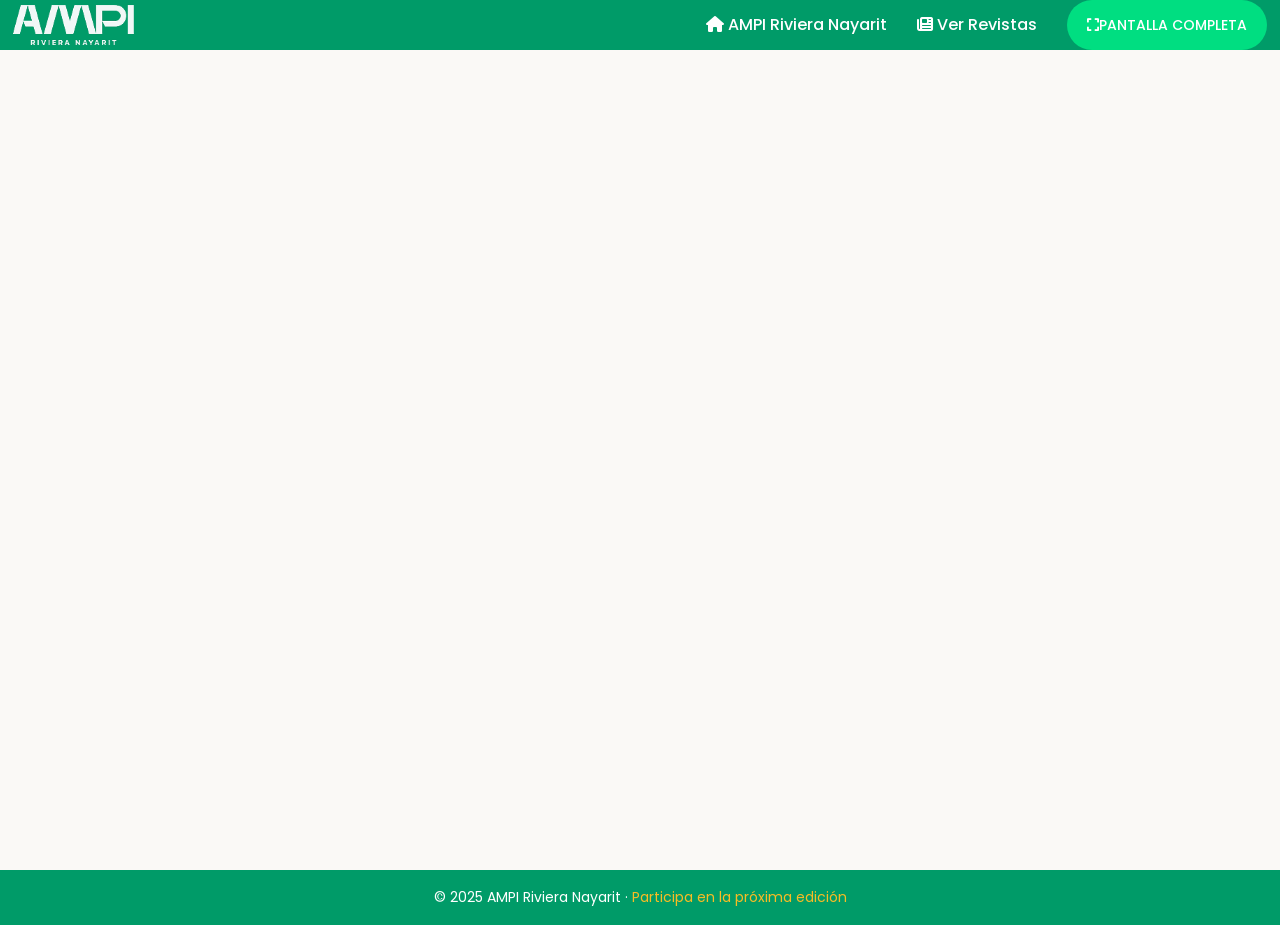
<file: ed2/index.html>
<!DOCTYPE html>
<html lang="es">
<head>
  <meta charset="UTF-8" />
  <meta name="viewport" content="width=device-width, initial-scale=1.0" />
  <title>LIVE & STAY · Edición 2 | AMPI RIVIERA NAYARIT</title>
  <link rel="shortcut icon" href="../favicon.png" type="image/x-icon" />

  <!-- plugins & libraries css -->
  <link rel="stylesheet" href="../assets/vendor/font-awesome/all.min.css" />

  <!-- tailwind css -->
  <link rel="stylesheet" href="../src/output.css" />

  <!-- custom css -->
  <link rel="stylesheet" href="../assets/css/style.css" />

  <!-- Google tag (gtag.js) -->
  <script async src="https://www.googletagmanager.com/gtag/js?id=G-HNXC8ECL83"></script>
  <script>
    window.dataLayer = window.dataLayer || [];
    function gtag() { dataLayer.push(arguments); }
    gtag("js", new Date());
    gtag("config", "G-HNXC8ECL83");
  </script>

  <style>
    .revista-container {
      position: relative;
      width: 100%;
      height: calc(100vh - 80px);
      min-height: 600px;
    }
    .revista-container iframe {
      position: absolute;
      top: 0;
      left: 0;
      width: 100%;
      height: 100%;
      border: none;
    }
  </style>
</head>

<body class="bg-edoffwhite">
  <!-- HEADER -->
  <header class="bg-edblue relative z-[2] px-[7.9%] xxxxl:px-[6.5%] xxxl:px-[1%] lg:px-[15px] py-[20px] xxs:py-[16px] flex items-center justify-between">
    <div class="logo xxs:max-w-[40%]">
      <a href="https://ampirivieranayarit.com/">
        <img src="../assets/img/logoampi.png" alt="AMPI Riviera Nayarit" class="h-[40px]" />
      </a>
    </div>

    <nav class="flex items-center gap-[30px] md:gap-[15px]">
      <a href="https://ampirivieranayarit.com/" target="_blank" class="text-white hover:text-edyellow font-medium text-[16px] md:text-[14px]">
        <i class="fa-solid fa-home mr-[6px]"></i> AMPI Riviera Nayarit
      </a>
      <a href="../index.html" target="_blank" class="text-white hover:text-edyellow font-medium text-[16px] md:text-[14px]">
        <i class="fa-solid fa-newspaper mr-[6px]"></i> Ver Revistas
      </a>
      <a href="https://online.fliphtml5.com/jwjxer/AMPI-Digital_compressed/"
         target="_blank"
         class="ed-btn !h-[45px] !bg-edpurple !text-white hover:!bg-edyellow hover:!text-edblue text-[14px] md:!px-[15px]">
        <i class="fa-solid fa-expand mr-[8px]"></i> Pantalla completa
      </a>
    </nav>
  </header>

  <!-- REVISTA EMBEBIDA -->
  <main class="revista-container">
    <iframe
      src="https://online.fliphtml5.com/jwjxer/AMPI-Digital_compressed/"
      seamless="seamless"
      scrolling="no"
      frameborder="0"
      allowtransparency="true"
      allowfullscreen="true">
    </iframe>
  </main>

  <!-- FOOTER SIMPLE -->
  <footer class="bg-edblue py-[15px] text-center text-white text-[14px]">
    <p>&copy; 2025 AMPI Riviera Nayarit · <a href="../index.html" class="text-edyellow hover:underline">Participa en la próxima edición</a></p>
  </footer>
</body>
</html>
</file>
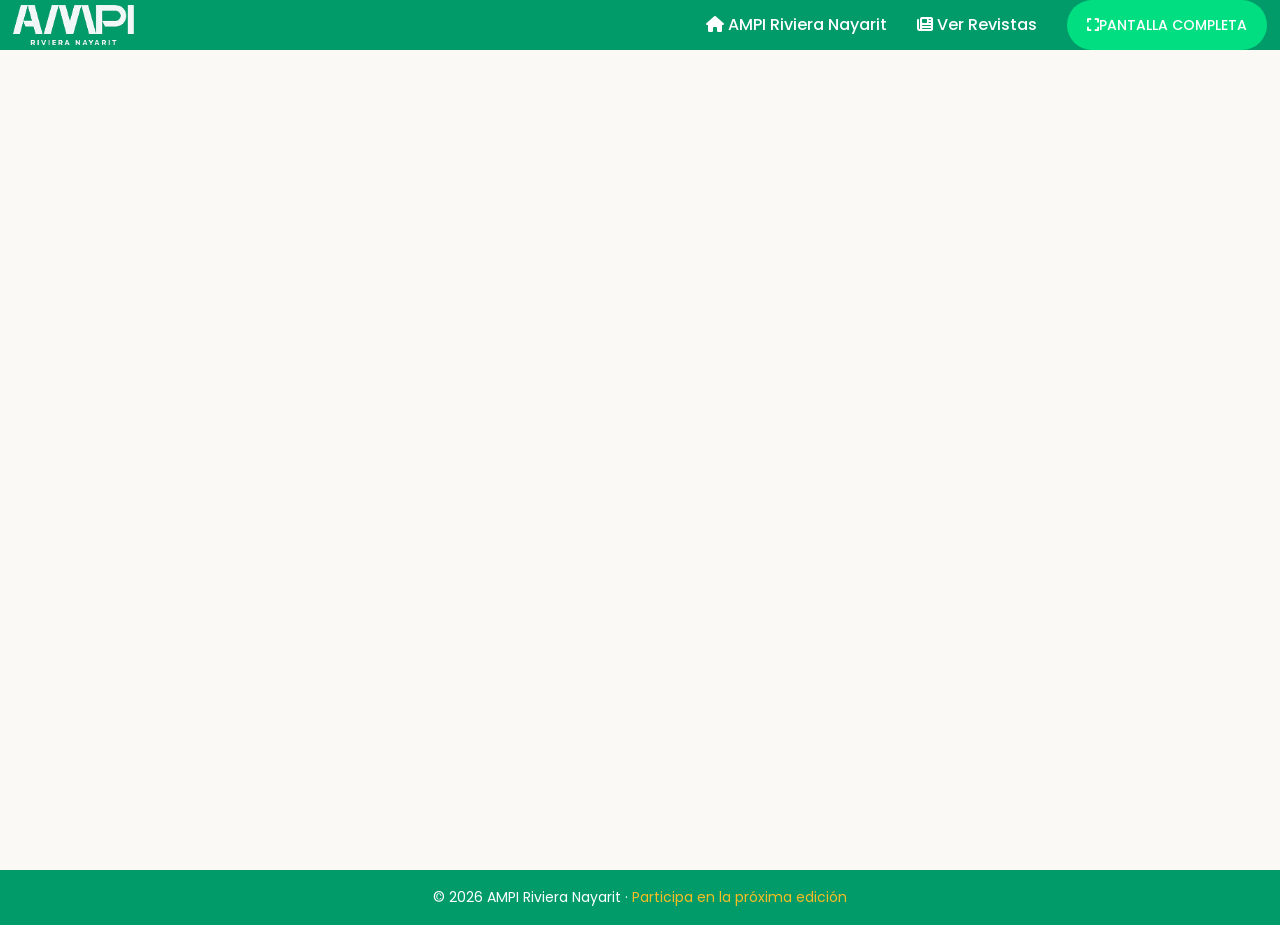
<file: ed3/index.html>
<!DOCTYPE html>
<html lang="es">
<head>
  <meta charset="UTF-8" />
  <meta name="viewport" content="width=device-width, initial-scale=1.0" />
  <title>LIVE & STAY · Edición 3 | AMPI RIVIERA NAYARIT</title>
  <link rel="shortcut icon" href="../favicon.png" type="image/x-icon" />

  <!-- plugins & libraries css -->
  <link rel="stylesheet" href="../assets/vendor/font-awesome/all.min.css" />

  <!-- tailwind css -->
  <link rel="stylesheet" href="../src/output.css" />

  <!-- custom css -->
  <link rel="stylesheet" href="../assets/css/style.css" />

  <!-- Google tag (gtag.js) -->
  <script async src="https://www.googletagmanager.com/gtag/js?id=G-HNXC8ECL83"></script>
  <script>
    window.dataLayer = window.dataLayer || [];
    function gtag() { dataLayer.push(arguments); }
    gtag("js", new Date());
    gtag("config", "G-HNXC8ECL83");
  </script>

  <style>
    .revista-container {
      position: relative;
      width: 100%;
      height: calc(100vh - 80px);
      min-height: 600px;
    }
    .revista-container iframe {
      position: absolute;
      top: 0;
      left: 0;
      width: 100%;
      height: 100%;
      border: none;
    }
  </style>
</head>

<body class="bg-edoffwhite">
  <!-- HEADER -->
  <header class="bg-edblue relative z-[2] px-[7.9%] xxxxl:px-[6.5%] xxxl:px-[1%] lg:px-[15px] py-[20px] xxs:py-[16px] flex items-center justify-between">
    <div class="logo xxs:max-w-[40%]">
      <a href="https://ampirivieranayarit.com/">
        <img src="../assets/img/logoampi.png" alt="AMPI Riviera Nayarit" class="h-[40px]" />
      </a>
    </div>

    <nav class="flex items-center gap-[30px] md:gap-[15px]">
      <a href="https://ampirivieranayarit.com/" target="_blank" class="text-white hover:text-edyellow font-medium text-[16px] md:text-[14px]">
        <i class="fa-solid fa-home mr-[6px]"></i> AMPI Riviera Nayarit
      </a>
      <a href="../index.html" target="_blank" class="text-white hover:text-edyellow font-medium text-[16px] md:text-[14px]">
        <i class="fa-solid fa-newspaper mr-[6px]"></i> Ver Revistas
      </a>
      <a href="https://online.fliphtml5.com/jwjxer/Marzo-2026---Completa/"
         target="_blank"
         class="ed-btn !h-[45px] !bg-edpurple !text-white hover:!bg-edyellow hover:!text-edblue text-[14px] md:!px-[15px]">
        <i class="fa-solid fa-expand mr-[8px]"></i> Pantalla completa
      </a>
    </nav>
  </header>

  <!-- REVISTA EMBEBIDA -->
  <main class="revista-container">
    <iframe
      src="https://online.fliphtml5.com/jwjxer/Marzo-2026---Completa/"
      seamless="seamless"
      scrolling="no"
      frameborder="0"
      allowtransparency="true"
      allowfullscreen="true">
    </iframe>
  </main>

  <!-- FOOTER SIMPLE -->
  <footer class="bg-edblue py-[15px] text-center text-white text-[14px]">
    <p>&copy; 2026 AMPI Riviera Nayarit · <a href="../index.html" class="text-edyellow hover:underline">Participa en la próxima edición</a></p>
  </footer>
</body>
</html>
</file>
<file: assets/css/style.css>
/*!
Template Name: Edutics - Education HTML Template
Author: temptics pro
Version: 1.0

-----------------------------------------------------------------------------------
Front End is Developed By Shaikh Abu Amer on bahalf of temptics pro
-----------------------------------------------------------------------------------


CSS INDEX
=================== 
01. CUSTOM PROPERTIES
02. GLOBAL
03. Components
04. Header
05. Courses

*/
@import url("https://fonts.googleapis.com/css2?family=Poppins:ital,wght@0,100;0,200;0,300;0,400;0,500;0,600;0,700;0,800;0,900;1,100;1,200;1,300;1,400;1,500;1,600;1,700;1,800;1,900&amp;display=swap");
:root {
  --ed-blue: #241442;
  --ed-purple: #00de81;
  --ed-yellow: #F8BC24;
  --ed-gray: #4F536C;
  --ed-gray2: #445375;
  --black: #222858;
  --white: #fff;
  --font-poppins: "Poppins", sans-serif;
}

body {
  font-family: var(--font-poppins);
}

a,
button,
img,
svg path {
  transition: 0.4s ease;
}

p {
  line-height: 1.75;
}

.ed-btn {
  background-color: #00de81;
  color: #164334;
  border-radius: 99px;
  display: inline-flex;
  align-items: center;
  justify-content: center;
  height: 50px;
  padding: 0 20px;
  font-weight: 500;
  text-transform: uppercase;
}
.ed-btn:hover {
  background-color: #00de81;
}

.ed-section-sub-title {
  font-weight: 600;
  color: #222858;
  text-transform: uppercase;
  padding-right: 10px;
  display: inline-block;
  position: relative;
  margin-bottom: 10px;
  letter-spacing: 1.5px;
}
.ed-section-sub-title::before {
  content: "";
  position: absolute;
  left: 100%;
  top: 50%;
  transform: translateY(-50%);
  height: 10px;
  width: 48px;
  background: #00DE81;
}
.ed-section-sub-title--white {
  color: var(--white);
}
.ed-section-sub-title--white::before {
  background: linear-gradient(90deg, rgb(255, 255, 255) 3px, rgba(255, 255, 255, 0) 3px, rgba(255, 255, 255, 0) 8px, rgb(255, 255, 255) 8px, rgb(255, 255, 255) 13px, rgba(255, 255, 255, 0) 13px, rgba(255, 255, 255, 0) 18px, rgba(255, 255, 255, 0) 18px, rgb(255, 255, 255) 0);
}

.ed-section-title {
  font-weight: 600;
  font-size: 45px;
  color: var(--ed-blue);
  line-height: 1.29;
}
@media screen and (max-width: 1599px) {
  .ed-section-title {
    font-size: 40px;
  }
}
@media screen and (max-width: 1399px) {
  .ed-section-title {
    font-size: 35px;
  }
}
@media screen and (max-width: 1199px) {
  .ed-section-title {
    font-size: 32px;
  }
}
@media screen and (max-width: 575px) {
  .ed-section-title {
    font-size: 28px;
  }
}
@media screen and (max-width: 479px) {
  .ed-section-title {
    font-size: 25px;
  }
}

.ed-single-accordion-item {
  transition: 0.4s ease;
}

.ed-single-accordion-item.open .ed-single-accordion-item__header i {
  transform: rotate(90deg);
  color: var(--ed-purple);
}
.ed-single-accordion-item.open .ed-single-accordion-item__title {
  color: var(--ed-purple);
}
.ed-single-accordion-item.open .ed-single-accordion-item__body {
  grid-template-rows: 1fr;
  padding-top: 9px;
}

.ed-single-accordion-item__header i {
  transition: transform 0.4s ease;
}

.ed-single-accordion-item__body {
  transition: all 0.4s ease;
  display: grid;
  grid-template-rows: 0fr;
  overflow: hidden;
}

.ed-single-accordion-item__body p {
  overflow: hidden;
}

@media screen and (max-width: 1199px) {
  .ed-header-nav {
    width: 100%;
  }
}
.ed-header-nav a {
  display: block;
  line-height: 3;
  font-weight: 500;
  color: var(--ed-blue);
}
@media screen and (max-width: 1199px) {
  .ed-header-nav a {
    border-bottom: 1px solid rgba(79, 83, 108, 0.2);
    padding-bottom: 6px;
    padding: 11px 20px;
    line-height: 1.8;
  }
}
.ed-header-nav a:hover {
  color: var(--ed-purple);
}
.ed-header-nav .has-sub-menu {
  display: grid;
  grid-template-rows: max-content 0fr;
  transition: 0.4s ease;
}
.ed-header-nav .has-sub-menu:hover .ed-header-submenu {
  transform: translateY(0) translateX(-50%);
  opacity: 1;
  pointer-events: all;
}
@media screen and (max-width: 1199px) {
  .ed-header-nav .has-sub-menu:hover .ed-header-submenu {
    transform: translateY(0) translateX(0);
  }
}
@media screen and (max-width: 1199px) {
  .ed-header-nav .has-sub-menu.active {
    grid-template-rows: max-content 1fr;
  }
}
.ed-header-nav .has-sub-menu.active > a {
  margin-bottom: 0;
}
.ed-header-nav .has-sub-menu.active .ed-header-submenu {
  transform: translateY(0) translateX(-50%);
  opacity: 1;
  border-color: #ddd;
  pointer-events: all;
}
@media screen and (max-width: 1199px) {
  .ed-header-nav .has-sub-menu.active .ed-header-submenu {
    transform: translateY(0) translateX(0);
  }
}
.ed-header-submenu {
  position: absolute;
  min-width: 200px;
  background-color: var(--white);
  box-shadow: 0 15px 15px rgba(0, 0, 0, 0.03);
  top: 100%;
  left: 50%;
  opacity: 0;
  transform: translateY(10px) translateX(-50%);
  transition: 0.4s ease, pointer-events 0s;
  pointer-events: none;
  width: max-content;
  box-shadow: 0 0 30px rgba(0, 0, 0, 0.1);
}
@media screen and (max-width: 1199px) {
  .ed-header-submenu {
    position: static;
    transform: translateY(0) translateX(0);
    opacity: 1;
    width: 100%;
    overflow: hidden;
    box-shadow: none;
    background-color: #f3f3f3;
  }
}
.ed-header-submenu.active {
  transform: translateY(0) translateX(-50%);
  opacity: 1;
}
.ed-header-submenu a {
  padding: 14px 20px;
  border-bottom: 1px solid #ddd;
  line-height: 1;
}
.ed-header-submenu li:last-child a {
  border-bottom: 0;
}
.ed-header-search.active .ed-header-search-open-btn {
  color: #00de81;
}
.ed-header-search.active form {
  transform: translateY(0);
  opacity: 1;
  pointer-events: all;
}
.ed-header-search form {
  transform: translateY(20px);
  opacity: 0;
  pointer-events: none;
  transition: 0.4s ease;
}
@media screen and (max-width: 1199px) {
  .ed-header-search form {
    transform: translateY(0);
    opacity: 1;
    pointer-events: all;
  }
}
.ed-header--2 .ed-header-nav > li > a {
  color: var(--white);
}
.ed-header--2 .ed-header-nav > li > a:hover {
  color: var(--ed-yellow);
}
.ed-header--2.to-be-fixed.ed-sticky {
  background-color: #009b68;
  inset: auto;
  border-radius: 0;
  width: 100%;
  z-index: 222;
}

.ss-main {
  border: none;
  border-right: 1px solid rgba(255, 255, 255, 0.2);
  border-radius: 0;
  flex-shrink: 0;
  width: max-content;
}
@media screen and (max-width: 1199px) {
  .ss-main {
    border-color: rgba(0, 0, 0, 0.2);
  }
}
.ss-main:focus {
  box-shadow: none;
}
.ss-main .ss-arrow path {
  stroke: var(--white);
}
@media screen and (max-width: 1199px) {
  .ss-main .ss-arrow path {
    stroke: var(--ed-blue);
  }
}
.ss-main .ss-values .ss-placeholder {
  color: var(--white);
}
@media screen and (max-width: 1199px) {
  .ss-main .ss-values .ss-placeholder {
    color: var(--ed-blue);
  }
}

.ss-content .ss-list .ss-option {
  color: rgba(255, 255, 255, 0.8);
  padding: 12px 10px;
}

.ss-content.ss-open-below {
  padding: 0;
}
.ss-content.ss-open-below::before {
  content: none;
}

.to-be-fixed.ed-sticky {
  position: fixed;
  top: 0;
  background-color: var(--white);
  inset: 0 100px auto 100px;
  border-radius: 0 0 10px 10px;
  box-shadow: 0 0 30px rgba(0, 0, 0, 0.1176470588);
}
@media screen and (max-width: 1599px) {
  .to-be-fixed.ed-sticky {
    inset: 0 30px auto 30px;
  }
}
@media screen and (max-width: 1399px) {
  .to-be-fixed.ed-sticky {
    inset: 0 0 auto 0;
  }
}

.ed-sidebar.active > * {
  transform: translateX(0);
}

.mixitup-control-active {
  background-color: var(--ed-purple);
  color: var(--white);
}

.ed-countdown .number {
  color: transparent;
  -webkit-text-stroke: 1px rgba(255, 255, 255, 0.5);
}

.ed-course-details-tab-navs button.active {
  background-color: var(--ed-purple);
  color: var(--white);
}
.ed-course-details-tabs .ed-tab {
  overflow: hidden;
  opacity: 0;
  height: 0;
  pointer-events: none;
}
.ed-course-details-tabs .ed-tab.active {
  opacity: 1;
  height: auto;
  pointer-events: all;
}/*# sourceMappingURL=style.css.map */
</file>
<file: src/output.css>
/*
! tailwindcss v3.4.3 | MIT License | https://tailwindcss.com
*/

/*
1. Prevent padding and border from affecting element width. (https://github.com/mozdevs/cssremedy/issues/4)
2. Allow adding a border to an element by just adding a border-width. (https://github.com/tailwindcss/tailwindcss/pull/116)
*/

*,
::before,
::after {
  box-sizing: border-box;
  /* 1 */
  border-width: 0;
  /* 2 */
  border-style: solid;
  /* 2 */
  border-color: #e5e7eb;
  /* 2 */
}

::before,
::after {
  --tw-content: '';
}

/*
1. Use a consistent sensible line-height in all browsers.
2. Prevent adjustments of font size after orientation changes in iOS.
3. Use a more readable tab size.
4. Use the user's configured `sans` font-family by default.
5. Use the user's configured `sans` font-feature-settings by default.
6. Use the user's configured `sans` font-variation-settings by default.
7. Disable tap highlights on iOS
*/

html,
:host {
  line-height: 1.5;
  /* 1 */
  -webkit-text-size-adjust: 100%;
  /* 2 */
  -moz-tab-size: 4;
  /* 3 */
  -o-tab-size: 4;
     tab-size: 4;
  /* 3 */
  font-family: ui-sans-serif, system-ui, sans-serif, "Apple Color Emoji", "Segoe UI Emoji", "Segoe UI Symbol", "Noto Color Emoji";
  /* 4 */
  font-feature-settings: normal;
  /* 5 */
  font-variation-settings: normal;
  /* 6 */
  -webkit-tap-highlight-color: transparent;
  /* 7 */
}

/*
1. Remove the margin in all browsers.
2. Inherit line-height from `html` so users can set them as a class directly on the `html` element.
*/

body {
  margin: 0;
  /* 1 */
  line-height: inherit;
  /* 2 */
}

/*
1. Add the correct height in Firefox.
2. Correct the inheritance of border color in Firefox. (https://bugzilla.mozilla.org/show_bug.cgi?id=190655)
3. Ensure horizontal rules are visible by default.
*/

hr {
  height: 0;
  /* 1 */
  color: inherit;
  /* 2 */
  border-top-width: 1px;
  /* 3 */
}

/*
Add the correct text decoration in Chrome, Edge, and Safari.
*/

abbr:where([title]) {
  -webkit-text-decoration: underline dotted;
          text-decoration: underline dotted;
}

/*
Remove the default font size and weight for headings.
*/

h1,
h2,
h3,
h4,
h5,
h6 {
  font-size: inherit;
  font-weight: inherit;
}

/*
Reset links to optimize for opt-in styling instead of opt-out.
*/

a {
  color: inherit;
  text-decoration: inherit;
}

/*
Add the correct font weight in Edge and Safari.
*/

b,
strong {
  font-weight: bolder;
}

/*
1. Use the user's configured `mono` font-family by default.
2. Use the user's configured `mono` font-feature-settings by default.
3. Use the user's configured `mono` font-variation-settings by default.
4. Correct the odd `em` font sizing in all browsers.
*/

code,
kbd,
samp,
pre {
  font-family: ui-monospace, SFMono-Regular, Menlo, Monaco, Consolas, "Liberation Mono", "Courier New", monospace;
  /* 1 */
  font-feature-settings: normal;
  /* 2 */
  font-variation-settings: normal;
  /* 3 */
  font-size: 1em;
  /* 4 */
}

/*
Add the correct font size in all browsers.
*/

small {
  font-size: 80%;
}

/*
Prevent `sub` and `sup` elements from affecting the line height in all browsers.
*/

sub,
sup {
  font-size: 75%;
  line-height: 0;
  position: relative;
  vertical-align: baseline;
}

sub {
  bottom: -0.25em;
}

sup {
  top: -0.5em;
}

/*
1. Remove text indentation from table contents in Chrome and Safari. (https://bugs.chromium.org/p/chromium/issues/detail?id=999088, https://bugs.webkit.org/show_bug.cgi?id=201297)
2. Correct table border color inheritance in all Chrome and Safari. (https://bugs.chromium.org/p/chromium/issues/detail?id=935729, https://bugs.webkit.org/show_bug.cgi?id=195016)
3. Remove gaps between table borders by default.
*/

table {
  text-indent: 0;
  /* 1 */
  border-color: inherit;
  /* 2 */
  border-collapse: collapse;
  /* 3 */
}

/*
1. Change the font styles in all browsers.
2. Remove the margin in Firefox and Safari.
3. Remove default padding in all browsers.
*/

button,
input,
optgroup,
select,
textarea {
  font-family: inherit;
  /* 1 */
  font-feature-settings: inherit;
  /* 1 */
  font-variation-settings: inherit;
  /* 1 */
  font-size: 100%;
  /* 1 */
  font-weight: inherit;
  /* 1 */
  line-height: inherit;
  /* 1 */
  letter-spacing: inherit;
  /* 1 */
  color: inherit;
  /* 1 */
  margin: 0;
  /* 2 */
  padding: 0;
  /* 3 */
}

/*
Remove the inheritance of text transform in Edge and Firefox.
*/

button,
select {
  text-transform: none;
}

/*
1. Correct the inability to style clickable types in iOS and Safari.
2. Remove default button styles.
*/

button,
input:where([type='button']),
input:where([type='reset']),
input:where([type='submit']) {
  -webkit-appearance: button;
  /* 1 */
  background-color: transparent;
  /* 2 */
  background-image: none;
  /* 2 */
}

/*
Use the modern Firefox focus style for all focusable elements.
*/

:-moz-focusring {
  outline: auto;
}

/*
Remove the additional `:invalid` styles in Firefox. (https://github.com/mozilla/gecko-dev/blob/2f9eacd9d3d995c937b4251a5557d95d494c9be1/layout/style/res/forms.css#L728-L737)
*/

:-moz-ui-invalid {
  box-shadow: none;
}

/*
Add the correct vertical alignment in Chrome and Firefox.
*/

progress {
  vertical-align: baseline;
}

/*
Correct the cursor style of increment and decrement buttons in Safari.
*/

::-webkit-inner-spin-button,
::-webkit-outer-spin-button {
  height: auto;
}

/*
1. Correct the odd appearance in Chrome and Safari.
2. Correct the outline style in Safari.
*/

[type='search'] {
  -webkit-appearance: textfield;
  /* 1 */
  outline-offset: -2px;
  /* 2 */
}

/*
Remove the inner padding in Chrome and Safari on macOS.
*/

::-webkit-search-decoration {
  -webkit-appearance: none;
}

/*
1. Correct the inability to style clickable types in iOS and Safari.
2. Change font properties to `inherit` in Safari.
*/

::-webkit-file-upload-button {
  -webkit-appearance: button;
  /* 1 */
  font: inherit;
  /* 2 */
}

/*
Add the correct display in Chrome and Safari.
*/

summary {
  display: list-item;
}

/*
Removes the default spacing and border for appropriate elements.
*/

blockquote,
dl,
dd,
h1,
h2,
h3,
h4,
h5,
h6,
hr,
figure,
p,
pre {
  margin: 0;
}

fieldset {
  margin: 0;
  padding: 0;
}

legend {
  padding: 0;
}

ol,
ul,
menu {
  list-style: none;
  margin: 0;
  padding: 0;
}

/*
Reset default styling for dialogs.
*/

dialog {
  padding: 0;
}

/*
Prevent resizing textareas horizontally by default.
*/

textarea {
  resize: vertical;
}

/*
1. Reset the default placeholder opacity in Firefox. (https://github.com/tailwindlabs/tailwindcss/issues/3300)
2. Set the default placeholder color to the user's configured gray 400 color.
*/

input::-moz-placeholder, textarea::-moz-placeholder {
  opacity: 1;
  /* 1 */
  color: #9ca3af;
  /* 2 */
}

input::placeholder,
textarea::placeholder {
  opacity: 1;
  /* 1 */
  color: #9ca3af;
  /* 2 */
}

/*
Set the default cursor for buttons.
*/

button,
[role="button"] {
  cursor: pointer;
}

/*
Make sure disabled buttons don't get the pointer cursor.
*/

:disabled {
  cursor: default;
}

/*
1. Make replaced elements `display: block` by default. (https://github.com/mozdevs/cssremedy/issues/14)
2. Add `vertical-align: middle` to align replaced elements more sensibly by default. (https://github.com/jensimmons/cssremedy/issues/14#issuecomment-634934210)
   This can trigger a poorly considered lint error in some tools but is included by design.
*/

img,
svg,
video,
canvas,
audio,
iframe,
embed,
object {
  display: block;
  /* 1 */
  vertical-align: middle;
  /* 2 */
}

/*
Constrain images and videos to the parent width and preserve their intrinsic aspect ratio. (https://github.com/mozdevs/cssremedy/issues/14)
*/

img,
video {
  max-width: 100%;
  height: auto;
}

/* Make elements with the HTML hidden attribute stay hidden by default */

[hidden] {
  display: none;
}

*, ::before, ::after {
  --tw-border-spacing-x: 0;
  --tw-border-spacing-y: 0;
  --tw-translate-x: 0;
  --tw-translate-y: 0;
  --tw-rotate: 0;
  --tw-skew-x: 0;
  --tw-skew-y: 0;
  --tw-scale-x: 1;
  --tw-scale-y: 1;
  --tw-pan-x:  ;
  --tw-pan-y:  ;
  --tw-pinch-zoom:  ;
  --tw-scroll-snap-strictness: proximity;
  --tw-gradient-from-position:  ;
  --tw-gradient-via-position:  ;
  --tw-gradient-to-position:  ;
  --tw-ordinal:  ;
  --tw-slashed-zero:  ;
  --tw-numeric-figure:  ;
  --tw-numeric-spacing:  ;
  --tw-numeric-fraction:  ;
  --tw-ring-inset:  ;
  --tw-ring-offset-width: 0px;
  --tw-ring-offset-color: #fff;
  --tw-ring-color: rgb(59 130 246 / 0.5);
  --tw-ring-offset-shadow: 0 0 #0000;
  --tw-ring-shadow: 0 0 #0000;
  --tw-shadow: 0 0 #0000;
  --tw-shadow-colored: 0 0 #0000;
  --tw-blur:  ;
  --tw-brightness:  ;
  --tw-contrast:  ;
  --tw-grayscale:  ;
  --tw-hue-rotate:  ;
  --tw-invert:  ;
  --tw-saturate:  ;
  --tw-sepia:  ;
  --tw-drop-shadow:  ;
  --tw-backdrop-blur:  ;
  --tw-backdrop-brightness:  ;
  --tw-backdrop-contrast:  ;
  --tw-backdrop-grayscale:  ;
  --tw-backdrop-hue-rotate:  ;
  --tw-backdrop-invert:  ;
  --tw-backdrop-opacity:  ;
  --tw-backdrop-saturate:  ;
  --tw-backdrop-sepia:  ;
  --tw-contain-size:  ;
  --tw-contain-layout:  ;
  --tw-contain-paint:  ;
  --tw-contain-style:  ;
}

::backdrop {
  --tw-border-spacing-x: 0;
  --tw-border-spacing-y: 0;
  --tw-translate-x: 0;
  --tw-translate-y: 0;
  --tw-rotate: 0;
  --tw-skew-x: 0;
  --tw-skew-y: 0;
  --tw-scale-x: 1;
  --tw-scale-y: 1;
  --tw-pan-x:  ;
  --tw-pan-y:  ;
  --tw-pinch-zoom:  ;
  --tw-scroll-snap-strictness: proximity;
  --tw-gradient-from-position:  ;
  --tw-gradient-via-position:  ;
  --tw-gradient-to-position:  ;
  --tw-ordinal:  ;
  --tw-slashed-zero:  ;
  --tw-numeric-figure:  ;
  --tw-numeric-spacing:  ;
  --tw-numeric-fraction:  ;
  --tw-ring-inset:  ;
  --tw-ring-offset-width: 0px;
  --tw-ring-offset-color: #fff;
  --tw-ring-color: rgb(59 130 246 / 0.5);
  --tw-ring-offset-shadow: 0 0 #0000;
  --tw-ring-shadow: 0 0 #0000;
  --tw-shadow: 0 0 #0000;
  --tw-shadow-colored: 0 0 #0000;
  --tw-blur:  ;
  --tw-brightness:  ;
  --tw-contrast:  ;
  --tw-grayscale:  ;
  --tw-hue-rotate:  ;
  --tw-invert:  ;
  --tw-saturate:  ;
  --tw-sepia:  ;
  --tw-drop-shadow:  ;
  --tw-backdrop-blur:  ;
  --tw-backdrop-brightness:  ;
  --tw-backdrop-contrast:  ;
  --tw-backdrop-grayscale:  ;
  --tw-backdrop-hue-rotate:  ;
  --tw-backdrop-invert:  ;
  --tw-backdrop-opacity:  ;
  --tw-backdrop-saturate:  ;
  --tw-backdrop-sepia:  ;
  --tw-contain-size:  ;
  --tw-contain-layout:  ;
  --tw-contain-paint:  ;
  --tw-contain-style:  ;
}

.container {
  width: 100%;
}

.sr-only {
  position: absolute;
  width: 1px;
  height: 1px;
  padding: 0;
  margin: -1px;
  overflow: hidden;
  clip: rect(0, 0, 0, 0);
  white-space: nowrap;
  border-width: 0;
}

.not-sr-only {
  position: static;
  width: auto;
  height: auto;
  padding: 0;
  margin: 0;
  overflow: visible;
  clip: auto;
  white-space: normal;
}

.pointer-events-none {
  pointer-events: none;
}

.pointer-events-auto {
  pointer-events: auto;
}

.\!visible {
  visibility: visible !important;
}

.visible {
  visibility: visible;
}

.invisible {
  visibility: hidden;
}

.collapse {
  visibility: collapse;
}

.static {
  position: static;
}

.fixed {
  position: fixed;
}

.absolute {
  position: absolute;
}

.relative {
  position: relative;
}

.sticky {
  position: sticky;
}

.-inset-1 {
  inset: -0.25rem;
}

.inset-0 {
  inset: 0px;
}

.inset-x-\[100px\] {
  left: 100px;
  right: 100px;
}

.-bottom-\[30px\] {
  bottom: -30px;
}

.-bottom-\[8px\] {
  bottom: -8px;
}

.-left-\[35px\] {
  left: -35px;
}

.-right-\[40px\] {
  right: -40px;
}

.-top-\[25px\] {
  top: -25px;
}

.-top-\[43px\] {
  top: -43px;
}

.-top-\[50px\] {
  top: -50px;
}

.bottom-0 {
  bottom: 0px;
}

.bottom-\[10px\] {
  bottom: 10px;
}

.bottom-\[130px\] {
  bottom: 130px;
}

.bottom-\[140px\] {
  bottom: 140px;
}

.bottom-\[154px\] {
  bottom: 154px;
}

.bottom-\[186px\] {
  bottom: 186px;
}

.bottom-\[192px\] {
  bottom: 192px;
}

.bottom-\[255px\] {
  bottom: 255px;
}

.bottom-\[288px\] {
  bottom: 288px;
}

.bottom-\[296px\] {
  bottom: 296px;
}

.bottom-\[34px\] {
  bottom: 34px;
}

.bottom-\[35px\] {
  bottom: 35px;
}

.bottom-\[60px\] {
  bottom: 60px;
}

.bottom-\[calc\(100\%\+6px\)\] {
  bottom: calc(100% + 6px);
}

.bottom-\[calc\(100\%\+8px\)\] {
  bottom: calc(100% + 8px);
}

.end-1 {
  inset-inline-end: 0.25rem;
}

.left-0 {
  left: 0px;
}

.left-\[163px\] {
  left: 163px;
}

.left-\[16px\] {
  left: 16px;
}

.left-\[20px\] {
  left: 20px;
}

.left-\[25px\] {
  left: 25px;
}

.left-\[30px\] {
  left: 30px;
}

.left-\[37\%\] {
  left: 37%;
}

.left-\[37px\] {
  left: 37px;
}

.left-\[38px\] {
  left: 38px;
}

.left-\[44px\] {
  left: 44px;
}

.left-\[45px\] {
  left: 45px;
}

.left-\[46\%\] {
  left: 46%;
}

.left-\[50\%\] {
  left: 50%;
}

.left-\[56px\] {
  left: 56px;
}

.right-0 {
  right: 0px;
}

.right-\[0\] {
  right: 0;
}

.right-\[110px\] {
  right: 110px;
}

.right-\[130px\] {
  right: 130px;
}

.right-\[20px\] {
  right: 20px;
}

.right-\[21px\] {
  right: 21px;
}

.right-\[25\%\] {
  right: 25%;
}

.right-\[40px\] {
  right: 40px;
}

.right-\[50px\] {
  right: 50px;
}

.right-\[58px\] {
  right: 58px;
}

.right-\[65px\] {
  right: 65px;
}

.right-\[80px\] {
  right: 80px;
}

.right-\[90px\] {
  right: 90px;
}

.top-0 {
  top: 0px;
}

.top-\[100\%\] {
  top: 100%;
}

.top-\[105px\] {
  top: 105px;
}

.top-\[120px\] {
  top: 120px;
}

.top-\[135px\] {
  top: 135px;
}

.top-\[140px\] {
  top: 140px;
}

.top-\[156px\] {
  top: 156px;
}

.top-\[16px\] {
  top: 16px;
}

.top-\[20px\] {
  top: 20px;
}

.top-\[30px\] {
  top: 30px;
}

.top-\[50\%\] {
  top: 50%;
}

.top-\[52\%\] {
  top: 52%;
}

.top-\[60px\] {
  top: 60px;
}

.top-\[calc\(100\%\+8px\)\] {
  top: calc(100% + 8px);
}

.isolate {
  isolation: isolate;
}

.isolation-auto {
  isolation: auto;
}

.-z-\[1\] {
  z-index: -1;
}

.-z-\[2\] {
  z-index: -2;
}

.z-\[100\] {
  z-index: 100;
}

.z-\[1\] {
  z-index: 1;
}

.z-\[2\] {
  z-index: 2;
}

.z-\[999\] {
  z-index: 999;
}

.z-\[99\] {
  z-index: 99;
}

.col-span-2 {
  grid-column: span 2 / span 2;
}

.float-start {
  float: inline-start;
}

.float-end {
  float: inline-end;
}

.float-right {
  float: right;
}

.float-left {
  float: left;
}

.float-none {
  float: none;
}

.clear-start {
  clear: inline-start;
}

.clear-end {
  clear: inline-end;
}

.clear-left {
  clear: left;
}

.clear-right {
  clear: right;
}

.clear-both {
  clear: both;
}

.clear-none {
  clear: none;
}

.mx-\[10\%\] {
  margin-left: 10%;
  margin-right: 10%;
}

.mx-\[15\.8\%\] {
  margin-left: 15.8%;
  margin-right: 15.8%;
}

.mx-\[19\.7\%\] {
  margin-left: 19.7%;
  margin-right: 19.7%;
}

.mx-\[19\.71\%\] {
  margin-left: 19.71%;
  margin-right: 19.71%;
}

.mx-\[200px\] {
  margin-left: 200px;
  margin-right: 200px;
}

.mx-\[20px\] {
  margin-left: 20px;
  margin-right: 20px;
}

.mx-\[25px\] {
  margin-left: 25px;
  margin-right: 25px;
}

.mx-\[9\.2\%\] {
  margin-left: 9.2%;
  margin-right: 9.2%;
}

.mx-auto {
  margin-left: auto;
  margin-right: auto;
}

.my-\[100px\] {
  margin-top: 100px;
  margin-bottom: 100px;
}

.\!mt-\[60px\] {
  margin-top: 60px !important;
}

.-mb-\[140px\] {
  margin-bottom: -140px;
}

.-mb-\[24px\] {
  margin-bottom: -24px;
}

.-ml-\[202px\] {
  margin-left: -202px;
}

.-ml-\[92px\] {
  margin-left: -92px;
}

.-mt-\[140px\] {
  margin-top: -140px;
}

.-mt-\[44px\] {
  margin-top: -44px;
}

.-mt-\[67px\] {
  margin-top: -67px;
}

.-mt-\[70px\] {
  margin-top: -70px;
}

.-mt-\[98px\] {
  margin-top: -98px;
}

.mb-\[10px\] {
  margin-bottom: 10px;
}

.mb-\[11px\] {
  margin-bottom: 11px;
}

.mb-\[12px\] {
  margin-bottom: 12px;
}

.mb-\[13px\] {
  margin-bottom: 13px;
}

.mb-\[140px\] {
  margin-bottom: 140px;
}

.mb-\[14px\] {
  margin-bottom: 14px;
}

.mb-\[15px\] {
  margin-bottom: 15px;
}

.mb-\[16px\] {
  margin-bottom: 16px;
}

.mb-\[17px\] {
  margin-bottom: 17px;
}

.mb-\[18px\] {
  margin-bottom: 18px;
}

.mb-\[19px\] {
  margin-bottom: 19px;
}

.mb-\[1px\] {
  margin-bottom: 1px;
}

.mb-\[20px\] {
  margin-bottom: 20px;
}

.mb-\[21px\] {
  margin-bottom: 21px;
}

.mb-\[22px\] {
  margin-bottom: 22px;
}

.mb-\[23px\] {
  margin-bottom: 23px;
}

.mb-\[24px\] {
  margin-bottom: 24px;
}

.mb-\[25px\] {
  margin-bottom: 25px;
}

.mb-\[26px\] {
  margin-bottom: 26px;
}

.mb-\[28px\] {
  margin-bottom: 28px;
}

.mb-\[2px\] {
  margin-bottom: 2px;
}

.mb-\[30px\] {
  margin-bottom: 30px;
}

.mb-\[31px\] {
  margin-bottom: 31px;
}

.mb-\[32px\] {
  margin-bottom: 32px;
}

.mb-\[33px\] {
  margin-bottom: 33px;
}

.mb-\[34px\] {
  margin-bottom: 34px;
}

.mb-\[36px\] {
  margin-bottom: 36px;
}

.mb-\[37px\] {
  margin-bottom: 37px;
}

.mb-\[38px\] {
  margin-bottom: 38px;
}

.mb-\[3px\] {
  margin-bottom: 3px;
}

.mb-\[40px\] {
  margin-bottom: 40px;
}

.mb-\[41px\] {
  margin-bottom: 41px;
}

.mb-\[42px\] {
  margin-bottom: 42px;
}

.mb-\[43px\] {
  margin-bottom: 43px;
}

.mb-\[45px\] {
  margin-bottom: 45px;
}

.mb-\[46px\] {
  margin-bottom: 46px;
}

.mb-\[4px\] {
  margin-bottom: 4px;
}

.mb-\[52px\] {
  margin-bottom: 52px;
}

.mb-\[5px\] {
  margin-bottom: 5px;
}

.mb-\[60px\] {
  margin-bottom: 60px;
}

.mb-\[6px\] {
  margin-bottom: 6px;
}

.mb-\[7px\] {
  margin-bottom: 7px;
}

.mb-\[8px\] {
  margin-bottom: 8px;
}

.mb-\[9px\] {
  margin-bottom: 9px;
}

.ml-\[19\.5\%\] {
  margin-left: 19.5%;
}

.ml-auto {
  margin-left: auto;
}

.mr-\[40px\] {
  margin-right: 40px;
}

.mr-\[48px\] {
  margin-right: 48px;
}

.mt-2 {
  margin-top: 0.5rem;
}

.mt-\[100px\] {
  margin-top: 100px;
}

.mt-\[10px\] {
  margin-top: 10px;
}

.mt-\[120px\] {
  margin-top: 120px;
}

.mt-\[16px\] {
  margin-top: 16px;
}

.mt-\[19px\] {
  margin-top: 19px;
}

.mt-\[20px\] {
  margin-top: 20px;
}

.mt-\[21px\] {
  margin-top: 21px;
}

.mt-\[22px\] {
  margin-top: 22px;
}

.mt-\[24px\] {
  margin-top: 24px;
}

.mt-\[27px\] {
  margin-top: 27px;
}

.mt-\[28px\] {
  margin-top: 28px;
}

.mt-\[30px\] {
  margin-top: 30px;
}

.mt-\[31px\] {
  margin-top: 31px;
}

.mt-\[32px\] {
  margin-top: 32px;
}

.mt-\[33px\] {
  margin-top: 33px;
}

.mt-\[38px\] {
  margin-top: 38px;
}

.mt-\[40px\] {
  margin-top: 40px;
}

.mt-\[50px\] {
  margin-top: 50px;
}

.mt-\[61px\] {
  margin-top: 61px;
}

.mt-\[6px\] {
  margin-top: 6px;
}

.mt-\[9px\] {
  margin-top: 9px;
}

.mt-auto {
  margin-top: auto;
}

.box-border {
  box-sizing: border-box;
}

.box-content {
  box-sizing: content-box;
}

.line-clamp-none {
  overflow: visible;
  display: block;
  -webkit-box-orient: horizontal;
  -webkit-line-clamp: none;
}

.block {
  display: block;
}

.inline-block {
  display: inline-block;
}

.inline {
  display: inline;
}

.flex {
  display: flex;
}

.inline-flex {
  display: inline-flex;
}

.table {
  display: table;
}

.inline-table {
  display: inline-table;
}

.table-caption {
  display: table-caption;
}

.table-cell {
  display: table-cell;
}

.table-column {
  display: table-column;
}

.table-column-group {
  display: table-column-group;
}

.table-footer-group {
  display: table-footer-group;
}

.table-header-group {
  display: table-header-group;
}

.table-row-group {
  display: table-row-group;
}

.table-row {
  display: table-row;
}

.flow-root {
  display: flow-root;
}

.grid {
  display: grid;
}

.inline-grid {
  display: inline-grid;
}

.contents {
  display: contents;
}

.list-item {
  display: list-item;
}

.hidden {
  display: none;
}

.aspect-\[1170\/552\] {
  aspect-ratio: 1170/552;
}

.aspect-\[142\/153\] {
  aspect-ratio: 142/153;
}

.aspect-\[161\/108\] {
  aspect-ratio: 161/108;
}

.aspect-\[215\/203\] {
  aspect-ratio: 215/203;
}

.aspect-\[261\/366\] {
  aspect-ratio: 261/366;
}

.aspect-\[270\/320\] {
  aspect-ratio: 270/320;
}

.aspect-\[310\/198\] {
  aspect-ratio: 310/198;
}

.aspect-\[330\/223\] {
  aspect-ratio: 330/223;
}

.aspect-\[37\/24\] {
  aspect-ratio: 37/24;
}

.aspect-\[370\/375\] {
  aspect-ratio: 370/375;
}

.aspect-\[450\/294\] {
  aspect-ratio: 450/294;
}

.aspect-\[570\/290\] {
  aspect-ratio: 570/290;
}

.aspect-\[633\/431px\] {
  aspect-ratio: 633/431px;
}

.aspect-\[74\/75\] {
  aspect-ratio: 74/75;
}

.aspect-\[770\/380\] {
  aspect-ratio: 770/380;
}

.aspect-square {
  aspect-ratio: 1 / 1;
}

.\!h-\[40px\] {
  height: 40px !important;
}

.\!h-\[56px\] {
  height: 56px !important;
}

.\!h-\[60px\] {
  height: 60px !important;
}

.h-\[100px\] {
  height: 100px;
}

.h-\[100vh\] {
  height: 100vh;
}

.h-\[10px\] {
  height: 10px;
}

.h-\[12px\] {
  height: 12px;
}

.h-\[145px\] {
  height: 145px;
}

.h-\[200px\] {
  height: 200px;
}

.h-\[280px\] {
  height: 280px;
}

.h-\[30px\] {
  height: 30px;
}

.h-\[33px\] {
  height: 33px;
}

.h-\[35px\] {
  height: 35px;
}

.h-\[36px\] {
  height: 36px;
}

.h-\[40px\] {
  height: 40px;
}

.h-\[50px\] {
  height: 50px;
}

.h-\[55px\] {
  height: 55px;
}

.h-\[56px\] {
  height: 56px;
}

.h-\[60px\] {
  height: 60px;
}

.h-\[62px\] {
  height: 62px;
}

.h-\[79px\] {
  height: 79px;
}

.h-\[80px\] {
  height: 80px;
}

.h-\[96px\] {
  height: 96px;
}

.h-full {
  height: 100%;
}

.max-h-\[306px\] {
  max-height: 306px;
}

.max-h-\[380px\] {
  max-height: 380px;
}

.max-h-full {
  max-height: 100%;
}

.min-h-\[280px\] {
  min-height: 280px;
}

.w-\[110px\] {
  width: 110px;
}

.w-\[11px\] {
  width: 11px;
}

.w-\[1224px\] {
  width: 1224px;
}

.w-\[142px\] {
  width: 142px;
}

.w-\[22px\] {
  width: 22px;
}

.w-\[242px\] {
  width: 242px;
}

.w-\[270px\] {
  width: 270px;
}

.w-\[292px\] {
  width: 292px;
}

.w-\[30\%\] {
  width: 30%;
}

.w-\[34px\] {
  width: 34px;
}

.w-\[36px\] {
  width: 36px;
}

.w-\[370px\] {
  width: 370px;
}

.w-\[386px\] {
  width: 386px;
}

.w-\[40\%\] {
  width: 40%;
}

.w-\[40px\] {
  width: 40px;
}

.w-\[420px\] {
  width: 420px;
}

.w-\[434px\] {
  width: 434px;
}

.w-\[44px\] {
  width: 44px;
}

.w-\[45px\] {
  width: 45px;
}

.w-\[48\%\] {
  width: 48%;
}

.w-\[5\%\] {
  width: 5%;
}

.w-\[50\%\] {
  width: 50%;
}

.w-\[50px\] {
  width: 50px;
}

.w-\[510px\] {
  width: 510px;
}

.w-\[52px\] {
  width: 52px;
}

.w-\[570px\] {
  width: 570px;
}

.w-\[58px\] {
  width: 58px;
}

.w-\[60px\] {
  width: 60px;
}

.w-\[62px\] {
  width: 62px;
}

.w-\[633px\] {
  width: 633px;
}

.w-\[64px\] {
  width: 64px;
}

.w-\[66\%\] {
  width: 66%;
}

.w-\[694px\] {
  width: 694px;
}

.w-\[70px\] {
  width: 70px;
}

.w-\[75px\] {
  width: 75px;
}

.w-\[78px\] {
  width: 78px;
}

.w-\[80\%\] {
  width: 80%;
}

.w-\[84px\] {
  width: 84px;
}

.w-\[90\%\] {
  width: 90%;
}

.w-\[90px\] {
  width: 90px;
}

.w-\[96px\] {
  width: 96px;
}

.w-\[this-is\\\\\] {
  width: this-is\\;
}

.w-\[this-is\] {
  width: this-is;
}

.w-\[weird-and-invalid\] {
  width: weird-and-invalid;
}

.w-full {
  width: 100%;
}

.w-max {
  width: -moz-max-content;
  width: max-content;
}

.max-w-\[100\%\] {
  max-width: 100%;
}

.max-w-\[1200px\] {
  max-width: 1200px;
}

.max-w-\[215px\] {
  max-width: 215px;
}

.max-w-\[241px\] {
  max-width: 241px;
}

.max-w-\[25\%\] {
  max-width: 25%;
}

.max-w-\[290px\] {
  max-width: 290px;
}

.max-w-\[300px\] {
  max-width: 300px;
}

.max-w-\[35\%\] {
  max-width: 35%;
}

.max-w-\[370px\] {
  max-width: 370px;
}

.max-w-\[455px\] {
  max-width: 455px;
}

.max-w-\[46\%\] {
  max-width: 46%;
}

.max-w-\[460px\] {
  max-width: 460px;
}

.max-w-\[49\%\] {
  max-width: 49%;
}

.max-w-\[50\%\] {
  max-width: 50%;
}

.max-w-\[51\%\] {
  max-width: 51%;
}

.max-w-\[54\%\] {
  max-width: 54%;
}

.max-w-\[570px\] {
  max-width: 570px;
}

.max-w-\[600px\] {
  max-width: 600px;
}

.max-w-\[633px\] {
  max-width: 633px;
}

.max-w-\[71\.6\%\] {
  max-width: 71.6%;
}

.max-w-\[95\%\] {
  max-width: 95%;
}

.max-w-\[calc\(100\%-37\.1vw\)\] {
  max-width: calc(100% - 37.1vw);
}

.max-w-full {
  max-width: 100%;
}

.max-w-max {
  max-width: -moz-max-content;
  max-width: max-content;
}

.flex-shrink {
  flex-shrink: 1;
}

.shrink {
  flex-shrink: 1;
}

.shrink-0 {
  flex-shrink: 0;
}

.flex-grow {
  flex-grow: 1;
}

.grow {
  flex-grow: 1;
}

.table-auto {
  table-layout: auto;
}

.table-fixed {
  table-layout: fixed;
}

.caption-top {
  caption-side: top;
}

.caption-bottom {
  caption-side: bottom;
}

.border-collapse {
  border-collapse: collapse;
}

.border-separate {
  border-collapse: separate;
}

.-translate-x-\[50\%\] {
  --tw-translate-x: -50%;
  transform: translate(var(--tw-translate-x), var(--tw-translate-y)) rotate(var(--tw-rotate)) skewX(var(--tw-skew-x)) skewY(var(--tw-skew-y)) scaleX(var(--tw-scale-x)) scaleY(var(--tw-scale-y));
}

.-translate-y-\[50\%\] {
  --tw-translate-y: -50%;
  transform: translate(var(--tw-translate-x), var(--tw-translate-y)) rotate(var(--tw-rotate)) skewX(var(--tw-skew-x)) skewY(var(--tw-skew-y)) scaleX(var(--tw-scale-x)) scaleY(var(--tw-scale-y));
}

.-translate-y-\[50px\] {
  --tw-translate-y: -50px;
  transform: translate(var(--tw-translate-x), var(--tw-translate-y)) rotate(var(--tw-rotate)) skewX(var(--tw-skew-x)) skewY(var(--tw-skew-y)) scaleX(var(--tw-scale-x)) scaleY(var(--tw-scale-y));
}

.translate-x-\[100\%\] {
  --tw-translate-x: 100%;
  transform: translate(var(--tw-translate-x), var(--tw-translate-y)) rotate(var(--tw-rotate)) skewX(var(--tw-skew-x)) skewY(var(--tw-skew-y)) scaleX(var(--tw-scale-x)) scaleY(var(--tw-scale-y));
}

.translate-y-\[100\%\] {
  --tw-translate-y: 100%;
  transform: translate(var(--tw-translate-x), var(--tw-translate-y)) rotate(var(--tw-rotate)) skewX(var(--tw-skew-x)) skewY(var(--tw-skew-y)) scaleX(var(--tw-scale-x)) scaleY(var(--tw-scale-y));
}

.translate-y-\[50\%\] {
  --tw-translate-y: 50%;
  transform: translate(var(--tw-translate-x), var(--tw-translate-y)) rotate(var(--tw-rotate)) skewX(var(--tw-skew-x)) skewY(var(--tw-skew-y)) scaleX(var(--tw-scale-x)) scaleY(var(--tw-scale-y));
}

.rotate-180 {
  --tw-rotate: 180deg;
  transform: translate(var(--tw-translate-x), var(--tw-translate-y)) rotate(var(--tw-rotate)) skewX(var(--tw-skew-x)) skewY(var(--tw-skew-y)) scaleX(var(--tw-scale-x)) scaleY(var(--tw-scale-y));
}

.rotate-90 {
  --tw-rotate: 90deg;
  transform: translate(var(--tw-translate-x), var(--tw-translate-y)) rotate(var(--tw-rotate)) skewX(var(--tw-skew-x)) skewY(var(--tw-skew-y)) scaleX(var(--tw-scale-x)) scaleY(var(--tw-scale-y));
}

.\!transform {
  transform: translate(var(--tw-translate-x), var(--tw-translate-y)) rotate(var(--tw-rotate)) skewX(var(--tw-skew-x)) skewY(var(--tw-skew-y)) scaleX(var(--tw-scale-x)) scaleY(var(--tw-scale-y)) !important;
}

.transform {
  transform: translate(var(--tw-translate-x), var(--tw-translate-y)) rotate(var(--tw-rotate)) skewX(var(--tw-skew-x)) skewY(var(--tw-skew-y)) scaleX(var(--tw-scale-x)) scaleY(var(--tw-scale-y));
}

.transform-cpu {
  transform: translate(var(--tw-translate-x), var(--tw-translate-y)) rotate(var(--tw-rotate)) skewX(var(--tw-skew-x)) skewY(var(--tw-skew-y)) scaleX(var(--tw-scale-x)) scaleY(var(--tw-scale-y));
}

.transform-gpu {
  transform: translate3d(var(--tw-translate-x), var(--tw-translate-y), 0) rotate(var(--tw-rotate)) skewX(var(--tw-skew-x)) skewY(var(--tw-skew-y)) scaleX(var(--tw-scale-x)) scaleY(var(--tw-scale-y));
}

.transform-none {
  transform: none;
}

.cursor-grabbing {
  cursor: grabbing;
}

.cursor-pointer {
  cursor: pointer;
}

.touch-auto {
  touch-action: auto;
}

.touch-none {
  touch-action: none;
}

.touch-pan-x {
  --tw-pan-x: pan-x;
  touch-action: var(--tw-pan-x) var(--tw-pan-y) var(--tw-pinch-zoom);
}

.touch-pan-left {
  --tw-pan-x: pan-left;
  touch-action: var(--tw-pan-x) var(--tw-pan-y) var(--tw-pinch-zoom);
}

.touch-pan-right {
  --tw-pan-x: pan-right;
  touch-action: var(--tw-pan-x) var(--tw-pan-y) var(--tw-pinch-zoom);
}

.touch-pan-y {
  --tw-pan-y: pan-y;
  touch-action: var(--tw-pan-x) var(--tw-pan-y) var(--tw-pinch-zoom);
}

.touch-pan-up {
  --tw-pan-y: pan-up;
  touch-action: var(--tw-pan-x) var(--tw-pan-y) var(--tw-pinch-zoom);
}

.touch-pan-down {
  --tw-pan-y: pan-down;
  touch-action: var(--tw-pan-x) var(--tw-pan-y) var(--tw-pinch-zoom);
}

.touch-pinch-zoom {
  --tw-pinch-zoom: pinch-zoom;
  touch-action: var(--tw-pan-x) var(--tw-pan-y) var(--tw-pinch-zoom);
}

.touch-manipulation {
  touch-action: manipulation;
}

.select-none {
  -webkit-user-select: none;
     -moz-user-select: none;
          user-select: none;
}

.select-text {
  -webkit-user-select: text;
     -moz-user-select: text;
          user-select: text;
}

.select-all {
  -webkit-user-select: all;
     -moz-user-select: all;
          user-select: all;
}

.select-auto {
  -webkit-user-select: auto;
     -moz-user-select: auto;
          user-select: auto;
}

.resize-none {
  resize: none;
}

.resize-y {
  resize: vertical;
}

.resize-x {
  resize: horizontal;
}

.resize {
  resize: both;
}

.snap-none {
  scroll-snap-type: none;
}

.snap-x {
  scroll-snap-type: x var(--tw-scroll-snap-strictness);
}

.snap-y {
  scroll-snap-type: y var(--tw-scroll-snap-strictness);
}

.snap-both {
  scroll-snap-type: both var(--tw-scroll-snap-strictness);
}

.snap-mandatory {
  --tw-scroll-snap-strictness: mandatory;
}

.snap-proximity {
  --tw-scroll-snap-strictness: proximity;
}

.snap-start {
  scroll-snap-align: start;
}

.snap-end {
  scroll-snap-align: end;
}

.snap-center {
  scroll-snap-align: center;
}

.snap-align-none {
  scroll-snap-align: none;
}

.snap-normal {
  scroll-snap-stop: normal;
}

.snap-always {
  scroll-snap-stop: always;
}

.list-inside {
  list-style-position: inside;
}

.list-outside {
  list-style-position: outside;
}

.appearance-none {
  -webkit-appearance: none;
     -moz-appearance: none;
          appearance: none;
}

.appearance-auto {
  -webkit-appearance: auto;
     -moz-appearance: auto;
          appearance: auto;
}

.break-before-auto {
  -moz-column-break-before: auto;
       break-before: auto;
}

.break-before-avoid {
  -moz-column-break-before: avoid;
       break-before: avoid;
}

.break-before-all {
  -moz-column-break-before: all;
       break-before: all;
}

.break-before-avoid-page {
  -moz-column-break-before: avoid;
       break-before: avoid-page;
}

.break-before-page {
  -moz-column-break-before: page;
       break-before: page;
}

.break-before-left {
  -moz-column-break-before: left;
       break-before: left;
}

.break-before-right {
  -moz-column-break-before: right;
       break-before: right;
}

.break-before-column {
  -moz-column-break-before: column;
       break-before: column;
}

.break-inside-auto {
  -moz-column-break-inside: auto;
       break-inside: auto;
}

.break-inside-avoid {
  -moz-column-break-inside: avoid;
       break-inside: avoid;
}

.break-inside-avoid-page {
  break-inside: avoid-page;
}

.break-inside-avoid-column {
  -moz-column-break-inside: avoid;
       break-inside: avoid-column;
}

.break-after-auto {
  -moz-column-break-after: auto;
       break-after: auto;
}

.break-after-avoid {
  -moz-column-break-after: avoid;
       break-after: avoid;
}

.break-after-all {
  -moz-column-break-after: all;
       break-after: all;
}

.break-after-avoid-page {
  -moz-column-break-after: avoid;
       break-after: avoid-page;
}

.break-after-page {
  -moz-column-break-after: page;
       break-after: page;
}

.break-after-left {
  -moz-column-break-after: left;
       break-after: left;
}

.break-after-right {
  -moz-column-break-after: right;
       break-after: right;
}

.break-after-column {
  -moz-column-break-after: column;
       break-after: column;
}

.grid-flow-row {
  grid-auto-flow: row;
}

.grid-flow-col {
  grid-auto-flow: column;
}

.grid-flow-dense {
  grid-auto-flow: dense;
}

.grid-flow-row-dense {
  grid-auto-flow: row dense;
}

.grid-flow-col-dense {
  grid-auto-flow: column dense;
}

.grid-cols-2 {
  grid-template-columns: repeat(2, minmax(0, 1fr));
}

.grid-cols-3 {
  grid-template-columns: repeat(3, minmax(0, 1fr));
}

.grid-cols-4 {
  grid-template-columns: repeat(4, minmax(0, 1fr));
}

.grid-cols-\[repeat\(2\2c max-content\)\] {
  grid-template-columns: repeat(2,max-content);
}

.flex-row {
  flex-direction: row;
}

.flex-row-reverse {
  flex-direction: row-reverse;
}

.flex-col {
  flex-direction: column;
}

.flex-col-reverse {
  flex-direction: column-reverse;
}

.flex-wrap {
  flex-wrap: wrap;
}

.flex-wrap-reverse {
  flex-wrap: wrap-reverse;
}

.flex-nowrap {
  flex-wrap: nowrap;
}

.place-content-center {
  place-content: center;
}

.place-content-start {
  place-content: start;
}

.place-content-end {
  place-content: end;
}

.place-content-between {
  place-content: space-between;
}

.place-content-around {
  place-content: space-around;
}

.place-content-evenly {
  place-content: space-evenly;
}

.place-content-baseline {
  place-content: baseline;
}

.place-content-stretch {
  place-content: stretch;
}

.place-items-start {
  place-items: start;
}

.place-items-end {
  place-items: end;
}

.place-items-center {
  place-items: center;
}

.place-items-baseline {
  place-items: baseline;
}

.place-items-stretch {
  place-items: stretch;
}

.content-normal {
  align-content: normal;
}

.content-center {
  align-content: center;
}

.content-start {
  align-content: flex-start;
}

.content-end {
  align-content: flex-end;
}

.content-between {
  align-content: space-between;
}

.content-around {
  align-content: space-around;
}

.content-evenly {
  align-content: space-evenly;
}

.content-baseline {
  align-content: baseline;
}

.content-stretch {
  align-content: stretch;
}

.items-start {
  align-items: flex-start;
}

.items-end {
  align-items: flex-end;
}

.items-center {
  align-items: center;
}

.items-baseline {
  align-items: baseline;
}

.items-stretch {
  align-items: stretch;
}

.justify-normal {
  justify-content: normal;
}

.justify-start {
  justify-content: flex-start;
}

.justify-end {
  justify-content: flex-end;
}

.justify-center {
  justify-content: center;
}

.justify-between {
  justify-content: space-between;
}

.justify-around {
  justify-content: space-around;
}

.justify-evenly {
  justify-content: space-evenly;
}

.justify-stretch {
  justify-content: stretch;
}

.justify-items-start {
  justify-items: start;
}

.justify-items-end {
  justify-items: end;
}

.justify-items-center {
  justify-items: center;
}

.justify-items-stretch {
  justify-items: stretch;
}

.gap-\[10\.5vw\] {
  gap: 10.5vw;
}

.gap-\[100px\] {
  gap: 100px;
}

.gap-\[10px\] {
  gap: 10px;
}

.gap-\[12px\] {
  gap: 12px;
}

.gap-\[130px\] {
  gap: 130px;
}

.gap-\[13px\] {
  gap: 13px;
}

.gap-\[15px\] {
  gap: 15px;
}

.gap-\[16px\] {
  gap: 16px;
}

.gap-\[20px\] {
  gap: 20px;
}

.gap-\[22px\] {
  gap: 22px;
}

.gap-\[24px\] {
  gap: 24px;
}

.gap-\[28px\] {
  gap: 28px;
}

.gap-\[30px\] {
  gap: 30px;
}

.gap-\[35px\] {
  gap: 35px;
}

.gap-\[40px\] {
  gap: 40px;
}

.gap-\[45px\] {
  gap: 45px;
}

.gap-\[5px\] {
  gap: 5px;
}

.gap-\[60px\] {
  gap: 60px;
}

.gap-\[6px\] {
  gap: 6px;
}

.gap-\[70px\] {
  gap: 70px;
}

.gap-\[7px\] {
  gap: 7px;
}

.gap-\[8px\] {
  gap: 8px;
}

.gap-x-\[105px\] {
  -moz-column-gap: 105px;
       column-gap: 105px;
}

.gap-x-\[10px\] {
  -moz-column-gap: 10px;
       column-gap: 10px;
}

.gap-x-\[112px\] {
  -moz-column-gap: 112px;
       column-gap: 112px;
}

.gap-x-\[16px\] {
  -moz-column-gap: 16px;
       column-gap: 16px;
}

.gap-x-\[20px\] {
  -moz-column-gap: 20px;
       column-gap: 20px;
}

.gap-x-\[24px\] {
  -moz-column-gap: 24px;
       column-gap: 24px;
}

.gap-x-\[25px\] {
  -moz-column-gap: 25px;
       column-gap: 25px;
}

.gap-x-\[30px\] {
  -moz-column-gap: 30px;
       column-gap: 30px;
}

.gap-x-\[32px\] {
  -moz-column-gap: 32px;
       column-gap: 32px;
}

.gap-x-\[40px\] {
  -moz-column-gap: 40px;
       column-gap: 40px;
}

.gap-x-\[43px\] {
  -moz-column-gap: 43px;
       column-gap: 43px;
}

.gap-x-\[60px\] {
  -moz-column-gap: 60px;
       column-gap: 60px;
}

.gap-x-\[70px\] {
  -moz-column-gap: 70px;
       column-gap: 70px;
}

.gap-x-\[75px\] {
  -moz-column-gap: 75px;
       column-gap: 75px;
}

.gap-x-\[85px\] {
  -moz-column-gap: 85px;
       column-gap: 85px;
}

.gap-x-\[8px\] {
  -moz-column-gap: 8px;
       column-gap: 8px;
}

.gap-y-\[10px\] {
  row-gap: 10px;
}

.gap-y-\[15px\] {
  row-gap: 15px;
}

.gap-y-\[20px\] {
  row-gap: 20px;
}

.gap-y-\[25px\] {
  row-gap: 25px;
}

.gap-y-\[30px\] {
  row-gap: 30px;
}

.gap-y-\[40px\] {
  row-gap: 40px;
}

.gap-y-\[6px\] {
  row-gap: 6px;
}

.gap-y-\[8px\] {
  row-gap: 8px;
}

.gap-y-\[9px\] {
  row-gap: 9px;
}

.space-x-2 > :not([hidden]) ~ :not([hidden]) {
  --tw-space-x-reverse: 0;
  margin-right: calc(0.5rem * var(--tw-space-x-reverse));
  margin-left: calc(0.5rem * calc(1 - var(--tw-space-x-reverse)));
}

.space-y-\[10px\] > :not([hidden]) ~ :not([hidden]) {
  --tw-space-y-reverse: 0;
  margin-top: calc(10px * calc(1 - var(--tw-space-y-reverse)));
  margin-bottom: calc(10px * var(--tw-space-y-reverse));
}

.space-y-\[12px\] > :not([hidden]) ~ :not([hidden]) {
  --tw-space-y-reverse: 0;
  margin-top: calc(12px * calc(1 - var(--tw-space-y-reverse)));
  margin-bottom: calc(12px * var(--tw-space-y-reverse));
}

.space-y-\[15px\] > :not([hidden]) ~ :not([hidden]) {
  --tw-space-y-reverse: 0;
  margin-top: calc(15px * calc(1 - var(--tw-space-y-reverse)));
  margin-bottom: calc(15px * var(--tw-space-y-reverse));
}

.space-y-\[16px\] > :not([hidden]) ~ :not([hidden]) {
  --tw-space-y-reverse: 0;
  margin-top: calc(16px * calc(1 - var(--tw-space-y-reverse)));
  margin-bottom: calc(16px * var(--tw-space-y-reverse));
}

.space-y-\[17px\] > :not([hidden]) ~ :not([hidden]) {
  --tw-space-y-reverse: 0;
  margin-top: calc(17px * calc(1 - var(--tw-space-y-reverse)));
  margin-bottom: calc(17px * var(--tw-space-y-reverse));
}

.space-y-\[18px\] > :not([hidden]) ~ :not([hidden]) {
  --tw-space-y-reverse: 0;
  margin-top: calc(18px * calc(1 - var(--tw-space-y-reverse)));
  margin-bottom: calc(18px * var(--tw-space-y-reverse));
}

.space-y-\[20px\] > :not([hidden]) ~ :not([hidden]) {
  --tw-space-y-reverse: 0;
  margin-top: calc(20px * calc(1 - var(--tw-space-y-reverse)));
  margin-bottom: calc(20px * var(--tw-space-y-reverse));
}

.space-y-\[22px\] > :not([hidden]) ~ :not([hidden]) {
  --tw-space-y-reverse: 0;
  margin-top: calc(22px * calc(1 - var(--tw-space-y-reverse)));
  margin-bottom: calc(22px * var(--tw-space-y-reverse));
}

.space-y-\[24px\] > :not([hidden]) ~ :not([hidden]) {
  --tw-space-y-reverse: 0;
  margin-top: calc(24px * calc(1 - var(--tw-space-y-reverse)));
  margin-bottom: calc(24px * var(--tw-space-y-reverse));
}

.space-y-\[26px\] > :not([hidden]) ~ :not([hidden]) {
  --tw-space-y-reverse: 0;
  margin-top: calc(26px * calc(1 - var(--tw-space-y-reverse)));
  margin-bottom: calc(26px * var(--tw-space-y-reverse));
}

.space-y-\[30px\] > :not([hidden]) ~ :not([hidden]) {
  --tw-space-y-reverse: 0;
  margin-top: calc(30px * calc(1 - var(--tw-space-y-reverse)));
  margin-bottom: calc(30px * var(--tw-space-y-reverse));
}

.space-y-\[38px\] > :not([hidden]) ~ :not([hidden]) {
  --tw-space-y-reverse: 0;
  margin-top: calc(38px * calc(1 - var(--tw-space-y-reverse)));
  margin-bottom: calc(38px * var(--tw-space-y-reverse));
}

.space-y-\[40px\] > :not([hidden]) ~ :not([hidden]) {
  --tw-space-y-reverse: 0;
  margin-top: calc(40px * calc(1 - var(--tw-space-y-reverse)));
  margin-bottom: calc(40px * var(--tw-space-y-reverse));
}

.space-y-reverse > :not([hidden]) ~ :not([hidden]) {
  --tw-space-y-reverse: 1;
}

.space-x-reverse > :not([hidden]) ~ :not([hidden]) {
  --tw-space-x-reverse: 1;
}

.divide-x > :not([hidden]) ~ :not([hidden]) {
  --tw-divide-x-reverse: 0;
  border-right-width: calc(1px * var(--tw-divide-x-reverse));
  border-left-width: calc(1px * calc(1 - var(--tw-divide-x-reverse)));
}

.divide-y > :not([hidden]) ~ :not([hidden]) {
  --tw-divide-y-reverse: 0;
  border-top-width: calc(1px * calc(1 - var(--tw-divide-y-reverse)));
  border-bottom-width: calc(1px * var(--tw-divide-y-reverse));
}

.divide-y-reverse > :not([hidden]) ~ :not([hidden]) {
  --tw-divide-y-reverse: 1;
}

.divide-x-reverse > :not([hidden]) ~ :not([hidden]) {
  --tw-divide-x-reverse: 1;
}

.divide-solid > :not([hidden]) ~ :not([hidden]) {
  border-style: solid;
}

.divide-dashed > :not([hidden]) ~ :not([hidden]) {
  border-style: dashed;
}

.divide-dotted > :not([hidden]) ~ :not([hidden]) {
  border-style: dotted;
}

.divide-double > :not([hidden]) ~ :not([hidden]) {
  border-style: double;
}

.divide-none > :not([hidden]) ~ :not([hidden]) {
  border-style: none;
}

.place-self-auto {
  place-self: auto;
}

.place-self-start {
  place-self: start;
}

.place-self-end {
  place-self: end;
}

.place-self-center {
  place-self: center;
}

.place-self-stretch {
  place-self: stretch;
}

.self-auto {
  align-self: auto;
}

.self-start {
  align-self: flex-start;
}

.self-end {
  align-self: flex-end;
}

.self-center {
  align-self: center;
}

.self-stretch {
  align-self: stretch;
}

.self-baseline {
  align-self: baseline;
}

.justify-self-auto {
  justify-self: auto;
}

.justify-self-start {
  justify-self: start;
}

.justify-self-end {
  justify-self: end;
}

.justify-self-center {
  justify-self: center;
}

.justify-self-stretch {
  justify-self: stretch;
}

.overflow-auto {
  overflow: auto;
}

.overflow-hidden {
  overflow: hidden;
}

.overflow-clip {
  overflow: clip;
}

.overflow-visible {
  overflow: visible;
}

.overflow-scroll {
  overflow: scroll;
}

.overflow-x-auto {
  overflow-x: auto;
}

.overflow-y-auto {
  overflow-y: auto;
}

.overflow-x-hidden {
  overflow-x: hidden;
}

.overflow-y-hidden {
  overflow-y: hidden;
}

.overflow-x-clip {
  overflow-x: clip;
}

.overflow-y-clip {
  overflow-y: clip;
}

.overflow-x-visible {
  overflow-x: visible;
}

.overflow-y-visible {
  overflow-y: visible;
}

.overflow-x-scroll {
  overflow-x: scroll;
}

.overflow-y-scroll {
  overflow-y: scroll;
}

.overscroll-auto {
  overscroll-behavior: auto;
}

.overscroll-contain {
  overscroll-behavior: contain;
}

.overscroll-none {
  overscroll-behavior: none;
}

.overscroll-y-auto {
  overscroll-behavior-y: auto;
}

.overscroll-y-contain {
  overscroll-behavior-y: contain;
}

.overscroll-y-none {
  overscroll-behavior-y: none;
}

.overscroll-x-auto {
  overscroll-behavior-x: auto;
}

.overscroll-x-contain {
  overscroll-behavior-x: contain;
}

.overscroll-x-none {
  overscroll-behavior-x: none;
}

.scroll-auto {
  scroll-behavior: auto;
}

.scroll-smooth {
  scroll-behavior: smooth;
}

.truncate {
  overflow: hidden;
  text-overflow: ellipsis;
  white-space: nowrap;
}

.overflow-ellipsis {
  text-overflow: ellipsis;
}

.text-ellipsis {
  text-overflow: ellipsis;
}

.text-clip {
  text-overflow: clip;
}

.hyphens-none {
  -webkit-hyphens: none;
          hyphens: none;
}

.hyphens-manual {
  -webkit-hyphens: manual;
          hyphens: manual;
}

.hyphens-auto {
  -webkit-hyphens: auto;
          hyphens: auto;
}

.whitespace-normal {
  white-space: normal;
}

.whitespace-nowrap {
  white-space: nowrap;
}

.whitespace-pre {
  white-space: pre;
}

.whitespace-pre-line {
  white-space: pre-line;
}

.whitespace-pre-wrap {
  white-space: pre-wrap;
}

.whitespace-break-spaces {
  white-space: break-spaces;
}

.text-wrap {
  text-wrap: wrap;
}

.text-nowrap {
  text-wrap: nowrap;
}

.text-balance {
  text-wrap: balance;
}

.text-pretty {
  text-wrap: pretty;
}

.break-normal {
  overflow-wrap: normal;
  word-break: normal;
}

.break-words {
  overflow-wrap: break-word;
}

.break-all {
  word-break: break-all;
}

.break-keep {
  word-break: keep-all;
}

.\!rounded-\[10px\] {
  border-radius: 10px !important;
}

.\!rounded-\[4px\] {
  border-radius: 4px !important;
}

.\!rounded-\[8px\] {
  border-radius: 8px !important;
}

.\!rounded-none {
  border-radius: 0px !important;
}

.rounded {
  border-radius: 0.25rem;
}

.rounded-\[10px\] {
  border-radius: 10px;
}

.rounded-\[12px\] {
  border-radius: 12px;
}

.rounded-\[16px\] {
  border-radius: 16px;
}

.rounded-\[18px\] {
  border-radius: 18px;
}

.rounded-\[20px\] {
  border-radius: 20px;
}

.rounded-\[2px\] {
  border-radius: 2px;
}

.rounded-\[40px\] {
  border-radius: 40px;
}

.rounded-\[4px\] {
  border-radius: 4px;
}

.rounded-\[5px\] {
  border-radius: 5px;
}

.rounded-\[6px\] {
  border-radius: 6px;
}

.rounded-\[8px\] {
  border-radius: 8px;
}

.rounded-full {
  border-radius: 9999px;
}

.rounded-b {
  border-bottom-right-radius: 0.25rem;
  border-bottom-left-radius: 0.25rem;
}

.rounded-e {
  border-start-end-radius: 0.25rem;
  border-end-end-radius: 0.25rem;
}

.rounded-l {
  border-top-left-radius: 0.25rem;
  border-bottom-left-radius: 0.25rem;
}

.rounded-r {
  border-top-right-radius: 0.25rem;
  border-bottom-right-radius: 0.25rem;
}

.rounded-s {
  border-start-start-radius: 0.25rem;
  border-end-start-radius: 0.25rem;
}

.rounded-t {
  border-top-left-radius: 0.25rem;
  border-top-right-radius: 0.25rem;
}

.rounded-bl {
  border-bottom-left-radius: 0.25rem;
}

.rounded-bl-\[10px\] {
  border-bottom-left-radius: 10px;
}

.rounded-br {
  border-bottom-right-radius: 0.25rem;
}

.rounded-br-\[10px\] {
  border-bottom-right-radius: 10px;
}

.rounded-ee {
  border-end-end-radius: 0.25rem;
}

.rounded-es {
  border-end-start-radius: 0.25rem;
}

.rounded-se {
  border-start-end-radius: 0.25rem;
}

.rounded-ss {
  border-start-start-radius: 0.25rem;
}

.rounded-tl {
  border-top-left-radius: 0.25rem;
}

.rounded-tl-\[8px\] {
  border-top-left-radius: 8px;
}

.rounded-tr {
  border-top-right-radius: 0.25rem;
}

.rounded-tr-\[8px\] {
  border-top-right-radius: 8px;
}

.border {
  border-width: 1px;
}

.border-\[10px\] {
  border-width: 10px;
}

.border-\[12px\] {
  border-width: 12px;
}

.border-\[57px\] {
  border-width: 57px;
}

.border-\[8px\] {
  border-width: 8px;
}

.border-x {
  border-left-width: 1px;
  border-right-width: 1px;
}

.border-y {
  border-top-width: 1px;
  border-bottom-width: 1px;
}

.border-b {
  border-bottom-width: 1px;
}

.border-e {
  border-inline-end-width: 1px;
}

.border-l {
  border-left-width: 1px;
}

.border-r {
  border-right-width: 1px;
}

.border-s {
  border-inline-start-width: 1px;
}

.border-t {
  border-top-width: 1px;
}

.border-t-\[7px\] {
  border-top-width: 7px;
}

.border-solid {
  border-style: solid;
}

.border-dashed {
  border-style: dashed;
}

.border-dotted {
  border-style: dotted;
}

.border-double {
  border-style: double;
}

.border-hidden {
  border-style: hidden;
}

.border-none {
  border-style: none;
}

.\!border-edpurple {
  --tw-border-opacity: 1 !important;
  border-color: rgb(91 58 238 / var(--tw-border-opacity)) !important;
}

.border-\[\#002147\]\/15 {
  border-color: rgb(0 33 71 / 0.15);
}

.border-\[\#002147\]\/20 {
  border-color: rgb(0 33 71 / 0.2);
}

.border-\[\#CDCDCD\] {
  --tw-border-opacity: 1;
  border-color: rgb(205 205 205 / var(--tw-border-opacity));
}

.border-\[\#D4DCFF\] {
  --tw-border-opacity: 1;
  border-color: rgb(212 220 255 / var(--tw-border-opacity));
}

.border-\[\#D9D9D9\] {
  --tw-border-opacity: 1;
  border-color: rgb(217 217 217 / var(--tw-border-opacity));
}

.border-\[\#E3E3E3\] {
  --tw-border-opacity: 1;
  border-color: rgb(227 227 227 / var(--tw-border-opacity));
}

.border-\[\#E5E5E5\] {
  --tw-border-opacity: 1;
  border-color: rgb(229 229 229 / var(--tw-border-opacity));
}

.border-\[\#ECECEC\] {
  --tw-border-opacity: 1;
  border-color: rgb(236 236 236 / var(--tw-border-opacity));
}

.border-\[\#d9d9d9\] {
  --tw-border-opacity: 1;
  border-color: rgb(217 217 217 / var(--tw-border-opacity));
}

.border-\[\#dbdbdb\] {
  --tw-border-opacity: 1;
  border-color: rgb(219 219 219 / var(--tw-border-opacity));
}

.border-\[\#dddddd\] {
  --tw-border-opacity: 1;
  border-color: rgb(221 221 221 / var(--tw-border-opacity));
}

.border-\[\#e5e5e5\] {
  --tw-border-opacity: 1;
  border-color: rgb(229 229 229 / var(--tw-border-opacity));
}

.border-black {
  --tw-border-opacity: 1;
  border-color: rgb(0 0 0 / var(--tw-border-opacity));
}

.border-edblue {
  --tw-border-opacity: 1;
  border-color: rgb(36 20 66 / var(--tw-border-opacity));
}

.border-edgray\/20 {
  border-color: rgb(79 83 108 / 0.2);
}

.border-edpurple {
  --tw-border-opacity: 1;
  border-color: #00de81;
}

.border-edyellow {
  --tw-border-opacity: 1;
  border-color: rgb(248 188 36 / var(--tw-border-opacity));
}

.border-white {
  --tw-border-opacity: 1;
  border-color: rgb(255 255 255 / var(--tw-border-opacity));
}

.border-white\/20 {
  border-color: rgb(255 255 255 / 0.2);
}

.border-white\/30 {
  border-color: rgb(255 255 255 / 0.3);
}

.border-white\/50 {
  border-color: rgb(255 255 255 / 0.5);
}

.\!bg-edyellow {
  --tw-bg-opacity: 1 !important;
  background-color: rgb(248 188 36 / var(--tw-bg-opacity)) !important;
}

.\!bg-transparent {
  background-color: transparent !important;
}

.\!bg-white {
  --tw-bg-opacity: 1 !important;
  background-color: rgb(255 255 255 / var(--tw-bg-opacity)) !important;
}

.bg-\[\#39C0FA\] {
  --tw-bg-opacity: 1;
  background-color: #164334;
}

.bg-\[\#5866EB\] {
  --tw-bg-opacity: 1;
  background-color: rgb(88 102 235 / var(--tw-bg-opacity));
}

.bg-\[\#70A6B1\]\/20 {
  background-color: rgb(112 166 177 / 0.2);
}

.bg-\[\#E8EAED\] {
  --tw-bg-opacity: 1;
  background-color: rgb(232 234 237 / var(--tw-bg-opacity));
}

.bg-\[\#ECF0F5\] {
  --tw-bg-opacity: 1;
  background-color: rgb(236 240 245 / var(--tw-bg-opacity));
}

.bg-\[\#F39F5F\]\/20 {
  background-color: rgb(243 159 95 / 0.2);
}

.bg-\[\#F3F7FB\] {
  --tw-bg-opacity: 1;
  background-color: rgb(243 247 251 / var(--tw-bg-opacity));
}

.bg-\[\#F8B81F\] {
  --tw-bg-opacity: 1;
  background-color: #dac2a8;
}

.bg-\[\#dac2a8\] {
  --tw-bg-opacity: 1;
  background-color: #dac2a8;
}

.bg-\[\#FAF9F6\] {
  --tw-bg-opacity: 1;
  background-color: rgb(250 249 246 / var(--tw-bg-opacity));
}

.bg-\[\#FDA92B\] {
  --tw-bg-opacity: 1;
  background-color: rgb(253 169 43 / var(--tw-bg-opacity));
}

.bg-\[\#f5f4fe\] {
  --tw-bg-opacity: 1;
  background-color: rgb(245 244 254 / var(--tw-bg-opacity));
}

.bg-\[\#f8f8f8\] {
  --tw-bg-opacity: 1;
  background-color: rgb(248 248 248 / var(--tw-bg-opacity));
}

.bg-\[rgb\(255\2c 0\2c 0\)\] {
  --tw-bg-opacity: 1;
  background-color: rgb(255 0 0 / var(--tw-bg-opacity));
}

.bg-edblue {
  --tw-bg-opacity: 1;
  background-color: #009b68;
}

.bg-edoffwhite {
  --tw-bg-opacity: 1;
  background-color: rgb(250 249 246 / var(--tw-bg-opacity));
}

.bg-edpurple {
  --tw-bg-opacity: 1;
  background-color: #222858;
}

.bg-edpurple\/10 {
  background-color: rgb(91 58 238 / 0.1);
}

.bg-edpurple\/15 {
  background-color: rgb(91 58 238 / 0.15);
}

.bg-edpurple\/\[6\%\] {
  background-color: rgb(91 58 238 / 6%);
}

.bg-edyellow {
  --tw-bg-opacity: 1;
  background-color: rgb(248 188 36 / var(--tw-bg-opacity));
}

.bg-transparent {
  background-color: transparent;
}

.bg-white {
  --tw-bg-opacity: 1;
  background-color: rgb(255 255 255 / var(--tw-bg-opacity));
}

.bg-white\/5 {
  background-color: rgb(255 255 255 / 0.05);
}

.bg-\[url\(\'\.\.\/assets\/img\/banner-bg-1\.jpg\'\)\] {
  background-image: url('../assets/img/banner-bg-1.jpg');
}

.bg-\[url\(\'\.\.\/assets\/img\/banner-bg-2\.jpg\'\)\] {
  background-image: url('../assets/img/banner-bg-2.jpg');
}

.bg-\[url\(\'\.\.\/assets\/img\/breadcrumb-bg\.jpg\'\)\] {
  background-image: url('../assets/img/breadcrumb-bg.jpg');
}

.bg-\[url\(\'\.\.\/assets\/img\/class-bg\.png\'\)\] {
  background-image: url('../assets/img/class-bg.png');
}

.bg-\[url\(\'\.\.\/assets\/img\/classes-bg\.jpg\'\)\] {
  background-image: url('../assets/img/classes-bg.jpg');
}

.bg-\[url\(\'\.\.\/assets\/img\/coming-soon-bg\.jpg\'\)\] {
  background-image: url('../assets/img/coming-soon-bg.jpg');
}

.bg-\[url\(\'\.\.\/assets\/img\/cta-3-bg\.jpg\'\)\] {
  background-image: url('../assets/img/cta-3-bg.jpg');
}

.bg-\[url\(\'\.\.\/assets\/img\/testimonial-heading-vector\.svg\'\)\] {
  background-image: url('../assets/img/testimonial-heading-vector.svg');
}

.decoration-slice {
  -webkit-box-decoration-break: slice;
          box-decoration-break: slice;
}

.decoration-clone {
  -webkit-box-decoration-break: clone;
          box-decoration-break: clone;
}

.box-decoration-slice {
  -webkit-box-decoration-break: slice;
          box-decoration-break: slice;
}

.box-decoration-clone {
  -webkit-box-decoration-break: clone;
          box-decoration-break: clone;
}

.bg-\[length\:100\%_100\%\] {
  background-size: 100% 100%;
}

.bg-\[length\:1000px\] {
  background-size: 1000px;
}

.bg-cover {
  background-size: cover;
}

.bg-fixed {
  background-attachment: fixed;
}

.bg-local {
  background-attachment: local;
}

.bg-scroll {
  background-attachment: scroll;
}

.bg-clip-border {
  background-clip: border-box;
}

.bg-clip-padding {
  background-clip: padding-box;
}

.bg-clip-content {
  background-clip: content-box;
}

.bg-clip-text {
  -webkit-background-clip: text;
          background-clip: text;
}

.bg-center {
  background-position: center;
}

.bg-left-bottom {
  background-position: left bottom;
}

.bg-right-bottom {
  background-position: right bottom;
}

.bg-top {
  background-position: top;
}

.bg-repeat {
  background-repeat: repeat;
}

.bg-no-repeat {
  background-repeat: no-repeat;
}

.bg-repeat-x {
  background-repeat: repeat-x;
}

.bg-repeat-y {
  background-repeat: repeat-y;
}

.bg-repeat-round {
  background-repeat: round;
}

.bg-repeat-space {
  background-repeat: space;
}

.bg-origin-border {
  background-origin: border-box;
}

.bg-origin-padding {
  background-origin: padding-box;
}

.bg-origin-content {
  background-origin: content-box;
}

.fill-edblue {
  fill: #241442;
}

.fill-edpurple {
  fill: #00de81;
}

.fill-white {
  fill: #fff;
}

.object-contain {
  -o-object-fit: contain;
     object-fit: contain;
}

.object-cover {
  -o-object-fit: cover;
     object-fit: cover;
}

.object-fill {
  -o-object-fit: fill;
     object-fit: fill;
}

.object-none {
  -o-object-fit: none;
     object-fit: none;
}

.object-scale-down {
  -o-object-fit: scale-down;
     object-fit: scale-down;
}

.p-\[10px\] {
  padding: 10px;
}

.p-\[14px\] {
  padding: 14px;
}

.p-\[15px\] {
  padding: 15px;
}

.p-\[20px\] {
  padding: 20px;
}

.p-\[22px\] {
  padding: 22px;
}

.p-\[24px\] {
  padding: 24px;
}

.p-\[25px\] {
  padding: 25px;
}

.p-\[30px\] {
  padding: 30px;
}

.p-\[40px\] {
  padding: 40px;
}

.p-\[4px\] {
  padding: 4px;
}

.p-\[50px\] {
  padding: 50px;
}

.p-\[5px\] {
  padding: 5px;
}

.px-\[10px\] {
  padding-left: 10px;
  padding-right: 10px;
}

.px-\[11px\] {
  padding-left: 11px;
  padding-right: 11px;
}

.px-\[12px\] {
  padding-left: 12px;
  padding-right: 12px;
}

.px-\[15px\] {
  padding-left: 15px;
  padding-right: 15px;
}

.px-\[16px\] {
  padding-left: 16px;
  padding-right: 16px;
}

.px-\[20px\] {
  padding-left: 20px;
  padding-right: 20px;
}

.px-\[22px\] {
  padding-left: 22px;
  padding-right: 22px;
}

.px-\[24px\] {
  padding-left: 24px;
  padding-right: 24px;
}

.px-\[25px\] {
  padding-left: 25px;
  padding-right: 25px;
}

.px-\[30px\] {
  padding-left: 30px;
  padding-right: 30px;
}

.px-\[40px\] {
  padding-left: 40px;
  padding-right: 40px;
}

.px-\[7\.9\%\] {
  padding-left: 7.9%;
  padding-right: 7.9%;
}

.px-\[8px\] {
  padding-left: 8px;
  padding-right: 8px;
}

.py-\[120px\] {
  padding-top: 120px;
  padding-bottom: 120px;
}

.py-\[12px\] {
  padding-top: 12px;
  padding-bottom: 12px;
}

.py-\[130px\] {
  padding-top: 130px;
  padding-bottom: 130px;
}

.py-\[14px\] {
  padding-top: 14px;
  padding-bottom: 14px;
}

.py-\[15px\] {
  padding-top: 15px;
  padding-bottom: 15px;
}

.py-\[16px\] {
  padding-top: 16px;
  padding-bottom: 16px;
}

.py-\[18px\] {
  padding-top: 18px;
  padding-bottom: 18px;
}

.py-\[2\.5px\] {
  padding-top: 2.5px;
  padding-bottom: 2.5px;
}

.py-\[22px\] {
  padding-top: 22px;
  padding-bottom: 22px;
}

.py-\[24px\] {
  padding-top: 24px;
  padding-bottom: 24px;
}

.py-\[25px\] {
  padding-top: 25px;
  padding-bottom: 25px;
}

.py-\[28px\] {
  padding-top: 28px;
  padding-bottom: 28px;
}

.py-\[2px\] {
  padding-top: 2px;
  padding-bottom: 2px;
}

.py-\[30px\] {
  padding-top: 30px;
  padding-bottom: 30px;
}

.py-\[35px\] {
  padding-top: 35px;
  padding-bottom: 35px;
}

.py-\[3px\] {
  padding-top: 3px;
  padding-bottom: 3px;
}

.py-\[5px\] {
  padding-top: 5px;
  padding-bottom: 5px;
}

.py-\[6px\] {
  padding-top: 6px;
  padding-bottom: 6px;
}

.py-\[7px\] {
  padding-top: 7px;
  padding-bottom: 7px;
}

.py-\[80px\] {
  padding-top: 80px;
  padding-bottom: 80px;
}

.pb-\[10px\] {
  padding-bottom: 10px;
}

.pb-\[11px\] {
  padding-bottom: 11px;
}

.pb-\[120px\] {
  padding-bottom: 120px;
}

.pb-\[158px\] {
  padding-bottom: 158px;
}

.pb-\[15px\] {
  padding-bottom: 15px;
}

.pb-\[190px\] {
  padding-bottom: 190px;
}

.pb-\[205px\] {
  padding-bottom: 205px;
}

.pb-\[20px\] {
  padding-bottom: 20px;
}

.pb-\[23px\] {
  padding-bottom: 23px;
}

.pb-\[24px\] {
  padding-bottom: 24px;
}

.pb-\[25px\] {
  padding-bottom: 25px;
}

.pb-\[26px\] {
  padding-bottom: 26px;
}

.pb-\[30px\] {
  padding-bottom: 30px;
}

.pb-\[32px\] {
  padding-bottom: 32px;
}

.pb-\[40px\] {
  padding-bottom: 40px;
}

.pb-\[42px\] {
  padding-bottom: 42px;
}

.pb-\[50px\] {
  padding-bottom: 50px;
}

.pb-\[58px\] {
  padding-bottom: 58px;
}

.pl-\[10px\] {
  padding-left: 10px;
}

.pl-\[170px\] {
  padding-left: 170px;
}

.pl-\[30px\] {
  padding-left: 30px;
}

.pl-\[40px\] {
  padding-left: 40px;
}

.pl-\[50px\] {
  padding-left: 50px;
}

.pl-\[5px\] {
  padding-left: 5px;
}

.pr-0 {
  padding-right: 0px;
}

.pr-\[120px\] {
  padding-right: 120px;
}

.pr-\[19px\] {
  padding-right: 19px;
}

.pr-\[20px\] {
  padding-right: 20px;
}

.pr-\[35px\] {
  padding-right: 35px;
}

.pr-\[40px\] {
  padding-right: 40px;
}

.pr-\[70px\] {
  padding-right: 70px;
}

.pr-\[80px\] {
  padding-right: 80px;
}

.pt-\[100px\] {
  padding-top: 100px;
}

.pt-\[120px\] {
  padding-top: 120px;
}

.pt-\[15px\] {
  padding-top: 15px;
}

.pt-\[17px\] {
  padding-top: 17px;
}

.pt-\[18px\] {
  padding-top: 18px;
}

.pt-\[20px\] {
  padding-top: 20px;
}

.pt-\[22px\] {
  padding-top: 22px;
}

.pt-\[24px\] {
  padding-top: 24px;
}

.pt-\[27px\] {
  padding-top: 27px;
}

.pt-\[30px\] {
  padding-top: 30px;
}

.pt-\[327px\] {
  padding-top: 327px;
}

.pt-\[390px\] {
  padding-top: 390px;
}

.pt-\[4px\] {
  padding-top: 4px;
}

.pt-\[60px\] {
  padding-top: 60px;
}

.text-left {
  text-align: left;
}

.text-center {
  text-align: center;
}

.text-right {
  text-align: right;
}

.text-justify {
  text-align: justify;
}

.text-start {
  text-align: start;
}

.text-end {
  text-align: end;
}

.align-baseline {
  vertical-align: baseline;
}

.align-top {
  vertical-align: top;
}

.align-middle {
  vertical-align: middle;
}

.align-bottom {
  vertical-align: bottom;
}

.align-text-top {
  vertical-align: text-top;
}

.align-text-bottom {
  vertical-align: text-bottom;
}

.align-sub {
  vertical-align: sub;
}

.align-super {
  vertical-align: super;
}

.\!text-\[14px\] {
  font-size: 14px !important;
}

.\!text-\[30px\] {
  font-size: 30px !important;
}

.text-\[10px\] {
  font-size: 10px;
}

.text-\[11px\] {
  font-size: 11px;
}

.text-\[12px\] {
  font-size: 12px;
}

.text-\[13px\] {
  font-size: 13px;
}

.text-\[14px\] {
  font-size: 14px;
}

.text-\[15px\] {
  font-size: 15px;
}

.text-\[16px\] {
  font-size: 16px;
}

.text-\[17px\] {
  font-size: 17px;
}

.text-\[18px\] {
  font-size: 18px;
}

.text-\[20px\] {
  font-size: 20px;
}

.text-\[22px\] {
  font-size: 22px;
}

.text-\[24px\] {
  font-size: 24px;
}

.text-\[25px\] {
  font-size: 25px;
}

.text-\[28px\] {
  font-size: 28px;
}

.text-\[30px\] {
  font-size: 30px;
}

.text-\[36px\] {
  font-size: 36px;
}

.text-\[40px\] {
  font-size: 40px;
}

.text-\[50px\] {
  font-size: 50px;
}

.text-\[60px\] {
  font-size: 60px;
}

.text-\[clamp\(30px\2c 5vw\2c 60px\)\] {
  font-size: clamp(30px,5vw,60px);
}

.text-\[clamp\(35px\2c 4\.57vw\2c 80px\)\] {
  font-size: clamp(35px,4.57vw,80px);
}

.text-\[clamp\(35px\2c 5\.4vw\2c 80px\)\] {
  font-size: clamp(35px,5.4vw,80px);
}

.text-\[clamp\(35px\2c 6vw\2c 56px\)\] {
  font-size: clamp(35px,6vw,56px);
}

.text-\[clamp\(60px\2c 8vw\2c 100px\)\] {
  font-size: clamp(60px,8vw,100px);
}

.\!font-semibold {
  font-weight: 600 !important;
}

.font-bold {
  font-weight: 700;
}

.font-light {
  font-weight: 300;
}

.font-medium {
  font-weight: 500;
}

.font-normal {
  font-weight: 400;
}

.font-semibold {
  font-weight: 600;
}

.uppercase {
  text-transform: uppercase;
}

.lowercase {
  text-transform: lowercase;
}

.\!capitalize {
  text-transform: capitalize !important;
}

.capitalize {
  text-transform: capitalize;
}

.normal-case {
  text-transform: none;
}

.italic {
  font-style: italic;
}

.not-italic {
  font-style: normal;
}

.normal-nums {
  font-variant-numeric: normal;
}

.ordinal {
  --tw-ordinal: ordinal;
  font-variant-numeric: var(--tw-ordinal) var(--tw-slashed-zero) var(--tw-numeric-figure) var(--tw-numeric-spacing) var(--tw-numeric-fraction);
}

.slashed-zero {
  --tw-slashed-zero: slashed-zero;
  font-variant-numeric: var(--tw-ordinal) var(--tw-slashed-zero) var(--tw-numeric-figure) var(--tw-numeric-spacing) var(--tw-numeric-fraction);
}

.lining-nums {
  --tw-numeric-figure: lining-nums;
  font-variant-numeric: var(--tw-ordinal) var(--tw-slashed-zero) var(--tw-numeric-figure) var(--tw-numeric-spacing) var(--tw-numeric-fraction);
}

.oldstyle-nums {
  --tw-numeric-figure: oldstyle-nums;
  font-variant-numeric: var(--tw-ordinal) var(--tw-slashed-zero) var(--tw-numeric-figure) var(--tw-numeric-spacing) var(--tw-numeric-fraction);
}

.proportional-nums {
  --tw-numeric-spacing: proportional-nums;
  font-variant-numeric: var(--tw-ordinal) var(--tw-slashed-zero) var(--tw-numeric-figure) var(--tw-numeric-spacing) var(--tw-numeric-fraction);
}

.tabular-nums {
  --tw-numeric-spacing: tabular-nums;
  font-variant-numeric: var(--tw-ordinal) var(--tw-slashed-zero) var(--tw-numeric-figure) var(--tw-numeric-spacing) var(--tw-numeric-fraction);
}

.diagonal-fractions {
  --tw-numeric-fraction: diagonal-fractions;
  font-variant-numeric: var(--tw-ordinal) var(--tw-slashed-zero) var(--tw-numeric-figure) var(--tw-numeric-spacing) var(--tw-numeric-fraction);
}

.stacked-fractions {
  --tw-numeric-fraction: stacked-fractions;
  font-variant-numeric: var(--tw-ordinal) var(--tw-slashed-zero) var(--tw-numeric-figure) var(--tw-numeric-spacing) var(--tw-numeric-fraction);
}

.leading-\[0\.7\] {
  line-height: 0.7;
}

.leading-\[1\.12\] {
  line-height: 1.12;
}

.leading-\[1\.13\] {
  line-height: 1.13;
}

.leading-\[1\.26\] {
  line-height: 1.26;
}

.leading-\[1\.2\] {
  line-height: 1.2;
}

.leading-\[1\.3\] {
  line-height: 1.3;
}

.leading-\[1\.44\] {
  line-height: 1.44;
}

.leading-\[1\.4\] {
  line-height: 1.4;
}

.leading-\[1\.6\] {
  line-height: 1.6;
}

.leading-\[1\.75\] {
  line-height: 1.75;
}

.leading-\[1\.8\] {
  line-height: 1.8;
}

.leading-\[142\%\] {
  line-height: 142%;
}

.leading-\[1\] {
  line-height: 1;
}

.leading-\[43px\] {
  line-height: 43px;
}

.tracking-\[3px\] {
  letter-spacing: 3px;
}

.tracking-tight {
  letter-spacing: -0.025em;
}

.\!text-black {
  --tw-text-opacity: 1 !important;
  color: rgb(0 0 0 / var(--tw-text-opacity)) !important;
}

.\!text-edblue {
  --tw-text-opacity: 1 !important;
  color: rgb(36 20 66 / var(--tw-text-opacity)) !important;
}

.\!text-edpurple {
  --tw-text-opacity: 1 !important;
  color: rgb(91 58 238 / var(--tw-text-opacity)) !important;
}

.\!text-white {
  --tw-text-opacity: 1 !important;
  color: rgb(255 255 255 / var(--tw-text-opacity)) !important;
}

.text-\[\#002147\] {
  --tw-text-opacity: 1;
  color: rgb(0 33 71 / var(--tw-text-opacity));
}

.text-\[\#181818\] {
  --tw-text-opacity: 1;
  color: rgb(24 24 24 / var(--tw-text-opacity));
}

.text-\[\#336699\]\/\[\.35\] {
  color: rgb(51 102 153 / .35);
}

.text-\[\#3746D2\] {
  --tw-text-opacity: 1;
  color: rgb(55 70 210 / var(--tw-text-opacity));
}

.text-\[\#445375\] {
  --tw-text-opacity: 1;
  color: rgb(68 83 117 / var(--tw-text-opacity));
}

.text-\[\#757277\] {
  --tw-text-opacity: 1;
  color: rgb(117 114 119 / var(--tw-text-opacity));
}

.text-\[\#808080\] {
  --tw-text-opacity: 1;
  color: rgb(128 128 128 / var(--tw-text-opacity));
}

.text-\[\#BCBCBC\] {
  --tw-text-opacity: 1;
  color: rgb(188 188 188 / var(--tw-text-opacity));
}

.text-\[\#D9D9D9\] {
  --tw-text-opacity: 1;
  color: rgb(217 217 217 / var(--tw-text-opacity));
}

.text-\[\#F39F5F\] {
  --tw-text-opacity: 1;
  color: rgb(243 159 95 / var(--tw-text-opacity));
}

.text-\[\#F8CB1E\] {
  --tw-text-opacity: 1;
  color: rgb(248 203 30 / var(--tw-text-opacity));
}

.text-\[\#FDA92B\] {
  --tw-text-opacity: 1;
  color: rgb(253 169 43 / var(--tw-text-opacity));
}

.text-\[\#FFA319\] {
  --tw-text-opacity: 1;
  color: rgb(255 163 25 / var(--tw-text-opacity));
}

.text-\[\#FFA41B\] {
  --tw-text-opacity: 1;
  color: rgb(255 164 27 / var(--tw-text-opacity));
}

.text-\[\#d9d9d9\] {
  --tw-text-opacity: 1;
  color: rgb(217 217 217 / var(--tw-text-opacity));
}

.text-\[\#d9d9d9\]\/80 {
  color: rgb(217 217 217 / 0.8);
}

.text-black {
  --tw-text-opacity: 1;
  color: rgb(0 0 0 / var(--tw-text-opacity));
}

.text-blue-500 {
  --tw-text-opacity: 1;
  color: rgb(59 130 246 / var(--tw-text-opacity));
}

.text-edblue {
  --tw-text-opacity: 1;
  color: rgb(36 20 66 / var(--tw-text-opacity));
}

.text-edgray {
  --tw-text-opacity: 1;
  color: rgb(79 83 108 / var(--tw-text-opacity));
}

.text-edgray2 {
  --tw-text-opacity: 1;
  color: rgb(68 83 117 / var(--tw-text-opacity));
}

.text-edpurple {
  --tw-text-opacity: 1;
  color: #00de81;
}

.text-edyellow {
  --tw-text-opacity: 1;
  color: rgb(248 188 36 / var(--tw-text-opacity));
}

.text-white {
  --tw-text-opacity: 1;
  color: rgb(255 255 255 / var(--tw-text-opacity));
}

.text-white\/80 {
  color: rgb(255 255 255 / 0.8);
}

.underline {
  text-decoration-line: underline;
}

.overline {
  text-decoration-line: overline;
}

.line-through {
  text-decoration-line: line-through;
}

.no-underline {
  text-decoration-line: none;
}

.decoration-solid {
  text-decoration-style: solid;
}

.decoration-double {
  text-decoration-style: double;
}

.decoration-dotted {
  text-decoration-style: dotted;
}

.decoration-dashed {
  text-decoration-style: dashed;
}

.decoration-wavy {
  text-decoration-style: wavy;
}

.antialiased {
  -webkit-font-smoothing: antialiased;
  -moz-osx-font-smoothing: grayscale;
}

.subpixel-antialiased {
  -webkit-font-smoothing: auto;
  -moz-osx-font-smoothing: auto;
}

.opacity-0 {
  opacity: 0;
}

.opacity-80 {
  opacity: 0.8;
}

.bg-blend-normal {
  background-blend-mode: normal;
}

.bg-blend-multiply {
  background-blend-mode: multiply;
}

.bg-blend-screen {
  background-blend-mode: screen;
}

.bg-blend-overlay {
  background-blend-mode: overlay;
}

.bg-blend-darken {
  background-blend-mode: darken;
}

.bg-blend-lighten {
  background-blend-mode: lighten;
}

.bg-blend-color-dodge {
  background-blend-mode: color-dodge;
}

.bg-blend-color-burn {
  background-blend-mode: color-burn;
}

.bg-blend-hard-light {
  background-blend-mode: hard-light;
}

.bg-blend-soft-light {
  background-blend-mode: soft-light;
}

.bg-blend-difference {
  background-blend-mode: difference;
}

.bg-blend-exclusion {
  background-blend-mode: exclusion;
}

.bg-blend-hue {
  background-blend-mode: hue;
}

.bg-blend-saturation {
  background-blend-mode: saturation;
}

.bg-blend-color {
  background-blend-mode: color;
}

.bg-blend-luminosity {
  background-blend-mode: luminosity;
}

.mix-blend-normal {
  mix-blend-mode: normal;
}

.mix-blend-multiply {
  mix-blend-mode: multiply;
}

.mix-blend-screen {
  mix-blend-mode: screen;
}

.mix-blend-overlay {
  mix-blend-mode: overlay;
}

.mix-blend-darken {
  mix-blend-mode: darken;
}

.mix-blend-lighten {
  mix-blend-mode: lighten;
}

.mix-blend-color-dodge {
  mix-blend-mode: color-dodge;
}

.mix-blend-color-burn {
  mix-blend-mode: color-burn;
}

.mix-blend-hard-light {
  mix-blend-mode: hard-light;
}

.mix-blend-soft-light {
  mix-blend-mode: soft-light;
}

.mix-blend-difference {
  mix-blend-mode: difference;
}

.mix-blend-exclusion {
  mix-blend-mode: exclusion;
}

.mix-blend-hue {
  mix-blend-mode: hue;
}

.mix-blend-saturation {
  mix-blend-mode: saturation;
}

.mix-blend-color {
  mix-blend-mode: color;
}

.mix-blend-luminosity {
  mix-blend-mode: luminosity;
}

.mix-blend-plus-darker {
  mix-blend-mode: plus-darker;
}

.mix-blend-plus-lighter {
  mix-blend-mode: plus-lighter;
}

.\!shadow {
  --tw-shadow: 0 1px 3px 0 rgb(0 0 0 / 0.1), 0 1px 2px -1px rgb(0 0 0 / 0.1) !important;
  --tw-shadow-colored: 0 1px 3px 0 var(--tw-shadow-color), 0 1px 2px -1px var(--tw-shadow-color) !important;
  box-shadow: var(--tw-ring-offset-shadow, 0 0 #0000), var(--tw-ring-shadow, 0 0 #0000), var(--tw-shadow) !important;
}

.shadow {
  --tw-shadow: 0 1px 3px 0 rgb(0 0 0 / 0.1), 0 1px 2px -1px rgb(0 0 0 / 0.1);
  --tw-shadow-colored: 0 1px 3px 0 var(--tw-shadow-color), 0 1px 2px -1px var(--tw-shadow-color);
  box-shadow: var(--tw-ring-offset-shadow, 0 0 #0000), var(--tw-ring-shadow, 0 0 #0000), var(--tw-shadow);
}

.shadow-\[0_12px_16px_-4px_rgba\(30\2c 41\2c 59\2c 0\.04\)\2c 0_4px_6px_-2px_rgba\(30\2c 41\2c 59\2c 0\.1\)\] {
  --tw-shadow: 0 12px 16px -4px rgba(30,41,59,0.04),0 4px 6px -2px rgba(30,41,59,0.1);
  --tw-shadow-colored: 0 12px 16px -4px var(--tw-shadow-color), 0 4px 6px -2px var(--tw-shadow-color);
  box-shadow: var(--tw-ring-offset-shadow, 0 0 #0000), var(--tw-ring-shadow, 0 0 #0000), var(--tw-shadow);
}

.shadow-\[0_4px_25px_rgba\(0\2c 0\2c 0\2c 0\.06\)\] {
  --tw-shadow: 0 4px 25px rgba(0,0,0,0.06);
  --tw-shadow-colored: 0 4px 25px var(--tw-shadow-color);
  box-shadow: var(--tw-ring-offset-shadow, 0 0 #0000), var(--tw-ring-shadow, 0 0 #0000), var(--tw-shadow);
}

.shadow-\[0_4px_30px_rgba\(0\2c 0\2c 0\2c 0\.08\)\] {
  --tw-shadow: 0 4px 30px rgba(0,0,0,0.08);
  --tw-shadow-colored: 0 4px 30px var(--tw-shadow-color);
  box-shadow: var(--tw-ring-offset-shadow, 0 0 #0000), var(--tw-ring-shadow, 0 0 #0000), var(--tw-shadow);
}

.shadow-\[0_4px_30px_rgba\(0\2c 0\2c 0\2c 0\.1\)\] {
  --tw-shadow: 0 4px 30px rgba(0,0,0,0.1);
  --tw-shadow-colored: 0 4px 30px var(--tw-shadow-color);
  box-shadow: var(--tw-ring-offset-shadow, 0 0 #0000), var(--tw-ring-shadow, 0 0 #0000), var(--tw-shadow);
}

.shadow-\[0_4px_50px_rgba\(0\2c 0\2c 0\2c 0\.09\)\] {
  --tw-shadow: 0 4px 50px rgba(0,0,0,0.09);
  --tw-shadow-colored: 0 4px 50px var(--tw-shadow-color);
  box-shadow: var(--tw-ring-offset-shadow, 0 0 #0000), var(--tw-ring-shadow, 0 0 #0000), var(--tw-shadow);
}

.shadow-\[0_4px_60px_rgba\(18\2c 96\2c 254\2c 0\.12\)\] {
  --tw-shadow: 0 4px 60px rgba(18,96,254,0.12);
  --tw-shadow-colored: 0 4px 60px var(--tw-shadow-color);
  box-shadow: var(--tw-ring-offset-shadow, 0 0 #0000), var(--tw-ring-shadow, 0 0 #0000), var(--tw-shadow);
}

.outline-none {
  outline: 2px solid transparent;
  outline-offset: 2px;
}

.outline {
  outline-style: solid;
}

.outline-dashed {
  outline-style: dashed;
}

.outline-dotted {
  outline-style: dotted;
}

.outline-double {
  outline-style: double;
}

.outline-\[1px\] {
  outline-width: 1px;
}

.outline-\[2px\] {
  outline-width: 2px;
}

.-outline-offset-\[3px\] {
  outline-offset: -3px;
}

.outline-offset-\[2px\] {
  outline-offset: 2px;
}

.outline-edyellow {
  outline-color: #00de81;
}

.outline-white {
  outline-color: #fff;
}

.ring {
  --tw-ring-offset-shadow: var(--tw-ring-inset) 0 0 0 var(--tw-ring-offset-width) var(--tw-ring-offset-color);
  --tw-ring-shadow: var(--tw-ring-inset) 0 0 0 calc(3px + var(--tw-ring-offset-width)) var(--tw-ring-color);
  box-shadow: var(--tw-ring-offset-shadow), var(--tw-ring-shadow), var(--tw-shadow, 0 0 #0000);
}

.ring-inset {
  --tw-ring-inset: inset;
}

.blur {
  --tw-blur: blur(8px);
  filter: var(--tw-blur) var(--tw-brightness) var(--tw-contrast) var(--tw-grayscale) var(--tw-hue-rotate) var(--tw-invert) var(--tw-saturate) var(--tw-sepia) var(--tw-drop-shadow);
}

.blur-\[110px\] {
  --tw-blur: blur(110px);
  filter: var(--tw-blur) var(--tw-brightness) var(--tw-contrast) var(--tw-grayscale) var(--tw-hue-rotate) var(--tw-invert) var(--tw-saturate) var(--tw-sepia) var(--tw-drop-shadow);
}

.brightness-\[80\%\] {
  --tw-brightness: brightness(80%);
  filter: var(--tw-blur) var(--tw-brightness) var(--tw-contrast) var(--tw-grayscale) var(--tw-hue-rotate) var(--tw-invert) var(--tw-saturate) var(--tw-sepia) var(--tw-drop-shadow);
}

.drop-shadow {
  --tw-drop-shadow: drop-shadow(0 1px 2px rgb(0 0 0 / 0.1)) drop-shadow(0 1px 1px rgb(0 0 0 / 0.06));
  filter: var(--tw-blur) var(--tw-brightness) var(--tw-contrast) var(--tw-grayscale) var(--tw-hue-rotate) var(--tw-invert) var(--tw-saturate) var(--tw-sepia) var(--tw-drop-shadow);
}

.drop-shadow-\[0_4px_30px_rgba\(0\2c 0\2c 0\2c 0\.1\)\] {
  --tw-drop-shadow: drop-shadow(0 4px 30px rgba(0,0,0,0.1));
  filter: var(--tw-blur) var(--tw-brightness) var(--tw-contrast) var(--tw-grayscale) var(--tw-hue-rotate) var(--tw-invert) var(--tw-saturate) var(--tw-sepia) var(--tw-drop-shadow);
}

.grayscale {
  --tw-grayscale: grayscale(100%);
  filter: var(--tw-blur) var(--tw-brightness) var(--tw-contrast) var(--tw-grayscale) var(--tw-hue-rotate) var(--tw-invert) var(--tw-saturate) var(--tw-sepia) var(--tw-drop-shadow);
}

.invert {
  --tw-invert: invert(100%);
  filter: var(--tw-blur) var(--tw-brightness) var(--tw-contrast) var(--tw-grayscale) var(--tw-hue-rotate) var(--tw-invert) var(--tw-saturate) var(--tw-sepia) var(--tw-drop-shadow);
}

.sepia {
  --tw-sepia: sepia(100%);
  filter: var(--tw-blur) var(--tw-brightness) var(--tw-contrast) var(--tw-grayscale) var(--tw-hue-rotate) var(--tw-invert) var(--tw-saturate) var(--tw-sepia) var(--tw-drop-shadow);
}

.\!filter {
  filter: var(--tw-blur) var(--tw-brightness) var(--tw-contrast) var(--tw-grayscale) var(--tw-hue-rotate) var(--tw-invert) var(--tw-saturate) var(--tw-sepia) var(--tw-drop-shadow) !important;
}

.filter {
  filter: var(--tw-blur) var(--tw-brightness) var(--tw-contrast) var(--tw-grayscale) var(--tw-hue-rotate) var(--tw-invert) var(--tw-saturate) var(--tw-sepia) var(--tw-drop-shadow);
}

.filter-none {
  filter: none;
}

.backdrop-blur {
  --tw-backdrop-blur: blur(8px);
  -webkit-backdrop-filter: var(--tw-backdrop-blur) var(--tw-backdrop-brightness) var(--tw-backdrop-contrast) var(--tw-backdrop-grayscale) var(--tw-backdrop-hue-rotate) var(--tw-backdrop-invert) var(--tw-backdrop-opacity) var(--tw-backdrop-saturate) var(--tw-backdrop-sepia);
          backdrop-filter: var(--tw-backdrop-blur) var(--tw-backdrop-brightness) var(--tw-backdrop-contrast) var(--tw-backdrop-grayscale) var(--tw-backdrop-hue-rotate) var(--tw-backdrop-invert) var(--tw-backdrop-opacity) var(--tw-backdrop-saturate) var(--tw-backdrop-sepia);
}

.backdrop-blur-\[13\.5914px\] {
  --tw-backdrop-blur: blur(13.5914px);
  -webkit-backdrop-filter: var(--tw-backdrop-blur) var(--tw-backdrop-brightness) var(--tw-backdrop-contrast) var(--tw-backdrop-grayscale) var(--tw-backdrop-hue-rotate) var(--tw-backdrop-invert) var(--tw-backdrop-opacity) var(--tw-backdrop-saturate) var(--tw-backdrop-sepia);
          backdrop-filter: var(--tw-backdrop-blur) var(--tw-backdrop-brightness) var(--tw-backdrop-contrast) var(--tw-backdrop-grayscale) var(--tw-backdrop-hue-rotate) var(--tw-backdrop-invert) var(--tw-backdrop-opacity) var(--tw-backdrop-saturate) var(--tw-backdrop-sepia);
}

.backdrop-grayscale {
  --tw-backdrop-grayscale: grayscale(100%);
  -webkit-backdrop-filter: var(--tw-backdrop-blur) var(--tw-backdrop-brightness) var(--tw-backdrop-contrast) var(--tw-backdrop-grayscale) var(--tw-backdrop-hue-rotate) var(--tw-backdrop-invert) var(--tw-backdrop-opacity) var(--tw-backdrop-saturate) var(--tw-backdrop-sepia);
          backdrop-filter: var(--tw-backdrop-blur) var(--tw-backdrop-brightness) var(--tw-backdrop-contrast) var(--tw-backdrop-grayscale) var(--tw-backdrop-hue-rotate) var(--tw-backdrop-invert) var(--tw-backdrop-opacity) var(--tw-backdrop-saturate) var(--tw-backdrop-sepia);
}

.backdrop-invert {
  --tw-backdrop-invert: invert(100%);
  -webkit-backdrop-filter: var(--tw-backdrop-blur) var(--tw-backdrop-brightness) var(--tw-backdrop-contrast) var(--tw-backdrop-grayscale) var(--tw-backdrop-hue-rotate) var(--tw-backdrop-invert) var(--tw-backdrop-opacity) var(--tw-backdrop-saturate) var(--tw-backdrop-sepia);
          backdrop-filter: var(--tw-backdrop-blur) var(--tw-backdrop-brightness) var(--tw-backdrop-contrast) var(--tw-backdrop-grayscale) var(--tw-backdrop-hue-rotate) var(--tw-backdrop-invert) var(--tw-backdrop-opacity) var(--tw-backdrop-saturate) var(--tw-backdrop-sepia);
}

.backdrop-sepia {
  --tw-backdrop-sepia: sepia(100%);
  -webkit-backdrop-filter: var(--tw-backdrop-blur) var(--tw-backdrop-brightness) var(--tw-backdrop-contrast) var(--tw-backdrop-grayscale) var(--tw-backdrop-hue-rotate) var(--tw-backdrop-invert) var(--tw-backdrop-opacity) var(--tw-backdrop-saturate) var(--tw-backdrop-sepia);
          backdrop-filter: var(--tw-backdrop-blur) var(--tw-backdrop-brightness) var(--tw-backdrop-contrast) var(--tw-backdrop-grayscale) var(--tw-backdrop-hue-rotate) var(--tw-backdrop-invert) var(--tw-backdrop-opacity) var(--tw-backdrop-saturate) var(--tw-backdrop-sepia);
}

.backdrop-filter {
  -webkit-backdrop-filter: var(--tw-backdrop-blur) var(--tw-backdrop-brightness) var(--tw-backdrop-contrast) var(--tw-backdrop-grayscale) var(--tw-backdrop-hue-rotate) var(--tw-backdrop-invert) var(--tw-backdrop-opacity) var(--tw-backdrop-saturate) var(--tw-backdrop-sepia);
          backdrop-filter: var(--tw-backdrop-blur) var(--tw-backdrop-brightness) var(--tw-backdrop-contrast) var(--tw-backdrop-grayscale) var(--tw-backdrop-hue-rotate) var(--tw-backdrop-invert) var(--tw-backdrop-opacity) var(--tw-backdrop-saturate) var(--tw-backdrop-sepia);
}

.backdrop-filter-none {
  -webkit-backdrop-filter: none;
          backdrop-filter: none;
}

.transition {
  transition-property: color, background-color, border-color, text-decoration-color, fill, stroke, opacity, box-shadow, transform, filter, -webkit-backdrop-filter;
  transition-property: color, background-color, border-color, text-decoration-color, fill, stroke, opacity, box-shadow, transform, filter, backdrop-filter;
  transition-property: color, background-color, border-color, text-decoration-color, fill, stroke, opacity, box-shadow, transform, filter, backdrop-filter, -webkit-backdrop-filter;
  transition-timing-function: cubic-bezier(0.4, 0, 0.2, 1);
  transition-duration: 150ms;
}

.transition-transform {
  transition-property: transform;
  transition-timing-function: cubic-bezier(0.4, 0, 0.2, 1);
  transition-duration: 150ms;
}

.duration-300 {
  transition-duration: 300ms;
}

.duration-\[400ms\] {
  transition-duration: 400ms;
}

.ease-in {
  transition-timing-function: cubic-bezier(0.4, 0, 1, 1);
}

.ease-in-out {
  transition-timing-function: cubic-bezier(0.4, 0, 0.2, 1);
}

.ease-linear {
  transition-timing-function: linear;
}

.ease-out {
  transition-timing-function: cubic-bezier(0, 0, 0.2, 1);
}

.contain-none {
  contain: none;
}

.contain-content {
  contain: content;
}

.contain-strict {
  contain: strict;
}

.contain-size {
  --tw-contain-size: size;
  contain: var(--tw-contain-size) var(--tw-contain-layout) var(--tw-contain-paint) var(--tw-contain-style);
}

.contain-inline-size {
  --tw-contain-size: inline-size;
  contain: var(--tw-contain-size) var(--tw-contain-layout) var(--tw-contain-paint) var(--tw-contain-style);
}

.contain-layout {
  --tw-contain-layout: layout;
  contain: var(--tw-contain-size) var(--tw-contain-layout) var(--tw-contain-paint) var(--tw-contain-style);
}

.contain-paint {
  --tw-contain-paint: paint;
  contain: var(--tw-contain-size) var(--tw-contain-layout) var(--tw-contain-paint) var(--tw-contain-style);
}

.contain-style {
  --tw-contain-style: style;
  contain: var(--tw-contain-size) var(--tw-contain-layout) var(--tw-contain-paint) var(--tw-contain-style);
}

.content-\[\'this-is-also-valid\]-weirdly-enough\'\] {
  --tw-content: 'this-is-also-valid]-weirdly-enough';
  content: var(--tw-content);
}

.forced-color-adjust-auto {
  forced-color-adjust: auto;
}

.forced-color-adjust-none {
  forced-color-adjust: none;
}

@media (max-width: 767px) {
  .sm\:container {
    width: 100%;
  }
}

.\*\:relative > * {
  position: relative;
}

.\*\:h-\[40px\] > * {
  height: 40px;
}

.\*\:h-\[56px\] > * {
  height: 56px;
}

.\*\:w-\[40px\] > * {
  width: 40px;
}

.\*\:w-\[56px\] > * {
  width: 56px;
}

.\*\:flex-auto > * {
  flex: 1 1 auto;
}

.\*\:rounded-\[6px\] > * {
  border-radius: 6px;
}

.\*\:rounded-\[8px\] > * {
  border-radius: 8px;
}

.\*\:rounded-full > * {
  border-radius: 9999px;
}

.\*\:border > * {
  border-width: 1px;
}

.\*\:border-\[\#808080\]\/20 > * {
  border-color: rgb(128 128 128 / 0.2);
}

.\*\:border-edpurple > * {
  --tw-border-opacity: 1;
  border-color: rgb(91 58 238 / var(--tw-border-opacity));
}

.\*\:border-white\/20 > * {
  border-color: rgb(255 255 255 / 0.2);
}

.\*\:bg-edpurple\/\[06\%\] > * {
  background-color: rgb(91 58 238 / 06%);
}

.\*\:px-\[10px\] > * {
  padding-left: 10px;
  padding-right: 10px;
}

.\*\:px-\[20px\] > * {
  padding-left: 20px;
  padding-right: 20px;
}

.\*\:py-\[5px\] > * {
  padding-top: 5px;
  padding-bottom: 5px;
}

.\*\:pl-\[25px\] > * {
  padding-left: 25px;
}

.\*\:pl-\[40px\] > * {
  padding-left: 40px;
}

.\*\:text-\[14px\] > * {
  font-size: 14px;
}

.\*\:text-\[18px\] > * {
  font-size: 18px;
}

.\*\:text-\[20px\] > * {
  font-size: 20px;
}

.\*\:font-medium > * {
  font-weight: 500;
}

.\*\:font-semibold > * {
  font-weight: 600;
}

.\*\:text-black > * {
  --tw-text-opacity: 1;
  color: rgb(0 0 0 / var(--tw-text-opacity));
}

.\*\:text-edpurple > * {
  --tw-text-opacity: 1;
  color: rgb(91 58 238 / var(--tw-text-opacity));
}

.\*\:text-white > * {
  --tw-text-opacity: 1;
  color: rgb(255 255 255 / var(--tw-text-opacity));
}

.placeholder\:text-white\/80::-moz-placeholder {
  color: rgb(255 255 255 / 0.8);
}

.placeholder\:text-white\/80::placeholder {
  color: rgb(255 255 255 / 0.8);
}

.before\:pointer-events-none::before {
  content: var(--tw-content);
  pointer-events: none;
}

.before\:absolute::before {
  content: var(--tw-content);
  position: absolute;
}

.before\:-inset-\[12px\]::before {
  content: var(--tw-content);
  inset: -12px;
}

.before\:inset-0::before {
  content: var(--tw-content);
  inset: 0px;
}

.before\:-top-\[33px\]::before {
  content: var(--tw-content);
  top: -33px;
}

.before\:bottom-0::before {
  content: var(--tw-content);
  bottom: 0px;
}

.before\:left-0::before {
  content: var(--tw-content);
  left: 0px;
}

.before\:left-\[22px\]::before {
  content: var(--tw-content);
  left: 22px;
}

.before\:left-\[50\%\]::before {
  content: var(--tw-content);
  left: 50%;
}

.before\:right-\[100\%\]::before {
  content: var(--tw-content);
  right: 100%;
}

.before\:right-\[28px\]::before {
  content: var(--tw-content);
  right: 28px;
}

.before\:top-\[50\%\]::before {
  content: var(--tw-content);
  top: 50%;
}

.before\:top-\[calc\(100\%-6px\)\]::before {
  content: var(--tw-content);
  top: calc(100% - 6px);
}

.before\:-z-\[0\]::before {
  content: var(--tw-content);
  z-index: 0;
}

.before\:-z-\[1\]::before {
  content: var(--tw-content);
  z-index: -1;
}

.before\:z-\[0\]::before {
  content: var(--tw-content);
  z-index: 0;
}

.before\:mb-\[8\%\]::before {
  content: var(--tw-content);
  margin-bottom: 8%;
}

.before\:h-\[1\.5px\]::before {
  content: var(--tw-content);
  height: 1.5px;
}

.before\:h-\[12px\]::before {
  content: var(--tw-content);
  height: 12px;
}

.before\:h-\[14px\]::before {
  content: var(--tw-content);
  height: 14px;
}

.before\:h-\[1px\]::before {
  content: var(--tw-content);
  height: 1px;
}

.before\:h-\[21px\]::before {
  content: var(--tw-content);
  height: 21px;
}

.before\:h-\[2px\]::before {
  content: var(--tw-content);
  height: 2px;
}

.before\:h-\[420px\]::before {
  content: var(--tw-content);
  height: 420px;
}

.before\:h-\[88px\]::before {
  content: var(--tw-content);
  height: 88px;
}

.before\:h-\[calc\(100\%\+15px\)\]::before {
  content: var(--tw-content);
  height: calc(100% + 15px);
}

.before\:h-full::before {
  content: var(--tw-content);
  height: 100%;
}

.before\:w-\[100\%\]::before {
  content: var(--tw-content);
  width: 100%;
}

.before\:w-\[137px\]::before {
  content: var(--tw-content);
  width: 137px;
}

.before\:w-\[138px\]::before {
  content: var(--tw-content);
  width: 138px;
}

.before\:w-\[17px\]::before {
  content: var(--tw-content);
  width: 17px;
}

.before\:w-\[20px\]::before {
  content: var(--tw-content);
  width: 20px;
}

.before\:w-\[240px\]::before {
  content: var(--tw-content);
  width: 240px;
}

.before\:w-\[30px\]::before {
  content: var(--tw-content);
  width: 30px;
}

.before\:w-\[40px\]::before {
  content: var(--tw-content);
  width: 40px;
}

.before\:w-\[50px\]::before {
  content: var(--tw-content);
  width: 50px;
}

.before\:w-\[calc\(100\%\+15px\)\]::before {
  content: var(--tw-content);
  width: calc(100% + 15px);
}

.before\:w-full::before {
  content: var(--tw-content);
  width: 100%;
}

.before\:-translate-x-\[50\%\]::before {
  content: var(--tw-content);
  --tw-translate-x: -50%;
  transform: translate(var(--tw-translate-x), var(--tw-translate-y)) rotate(var(--tw-rotate)) skewX(var(--tw-skew-x)) skewY(var(--tw-skew-y)) scaleX(var(--tw-scale-x)) scaleY(var(--tw-scale-y));
}

.before\:-translate-y-\[50\%\]::before {
  content: var(--tw-content);
  --tw-translate-y: -50%;
  transform: translate(var(--tw-translate-x), var(--tw-translate-y)) rotate(var(--tw-rotate)) skewX(var(--tw-skew-x)) skewY(var(--tw-skew-y)) scaleX(var(--tw-scale-x)) scaleY(var(--tw-scale-y));
}

.before\:skew-y-\[4deg\]::before {
  content: var(--tw-content);
  --tw-skew-y: 4deg;
  transform: translate(var(--tw-translate-x), var(--tw-translate-y)) rotate(var(--tw-rotate)) skewX(var(--tw-skew-x)) skewY(var(--tw-skew-y)) scaleX(var(--tw-scale-x)) scaleY(var(--tw-scale-y));
}

@keyframes borderFade {
  0% {
    content: var(--tw-content);
    transform: scale(1);
    opacity: 1;
  }

  100% {
    content: var(--tw-content);
    transform: scale(1.1);
    opacity: 0;
  }
}

.before\:animate-borderFade::before {
  content: var(--tw-content);
  animation: borderFade 1.5s linear infinite;
}

.before\:content-normal::before {
  content: var(--tw-content);
  align-content: normal;
}

.before\:rounded-\[16px\]::before {
  content: var(--tw-content);
  border-radius: 16px;
}

.before\:rounded-full::before {
  content: var(--tw-content);
  border-radius: 9999px;
}

.before\:border::before {
  content: var(--tw-content);
  border-width: 1px;
}

.before\:border-white::before {
  content: var(--tw-content);
  --tw-border-opacity: 1;
  border-color: rgb(255 255 255 / var(--tw-border-opacity));
}

.before\:bg-\[\#D9D9D9\]::before {
  content: var(--tw-content);
  --tw-bg-opacity: 1;
  background-color: rgb(217 217 217 / var(--tw-bg-opacity));
}

.before\:bg-\[\#d9d9d9\]::before {
  content: var(--tw-content);
  --tw-bg-opacity: 1;
  background-color: rgb(217 217 217 / var(--tw-bg-opacity));
}

.before\:bg-edblue\/70::before {
  content: var(--tw-content);
  background-color: rgb(36 20 66 / 0.7);
}

.before\:bg-edpurple::before {
  content: var(--tw-content);
  --tw-bg-opacity: 1;
  background-color: rgb(91 58 238 / var(--tw-bg-opacity));
}

.before\:bg-edpurple\/20::before {
  content: var(--tw-content);
  background-color: rgb(91 58 238 / 0.2);
}

.before\:bg-edpurple\/80::before {
  content: var(--tw-content);
  background-color: #222858;
}

.before\:bg-edyellow::before {
  content: var(--tw-content);
  --tw-bg-opacity: 1;
  background-color: rgb(248 188 36 / var(--tw-bg-opacity));
}

.before\:bg-white::before {
  content: var(--tw-content);
  --tw-bg-opacity: 1;
  background-color: rgb(255 255 255 / var(--tw-bg-opacity));
}

.before\:bg-\[url\(\'\.\.\/assets\/img\/about-us-bg\.png\'\)\]::before {
  content: var(--tw-content);
  background-image: url('../assets/img/about-us-bg.png');
}

.before\:bg-\[url\(\'\.\.\/assets\/img\/admission-title-vector\.svg\'\)\]::before {
  content: var(--tw-content);
  background-image: url('../assets/img/admission-title-vector.svg');
}

.before\:bg-\[url\(\'\.\.\/assets\/img\/banner-2-title-vector\.svg\'\)\]::before {
  content: var(--tw-content);
  background-image: url('../assets/img/banner-2-title-vector.svg');
}

.before\:bg-\[url\(\'\.\.\/assets\/img\/faeture-bg\.jpg\'\)\]::before {
  content: var(--tw-content);
  background-image: url('../assets/img/faeture-bg.jpg');
}

.before\:bg-\[url\(\'\.\.\/assets\/img\/footer-bg\.jpg\'\)\]::before {
  content: var(--tw-content);
  background-image: url('../assets/img/footer-bg.jpg');
}

.before\:bg-\[url\(\'\.\.\/assets\/img\/testimonial-img-slider-vector\.svg\'\)\]::before {
  content: var(--tw-content);
  background-image: url('../assets/img/testimonial-img-slider-vector.svg');
}

.before\:bg-\[url\(\.\.\/assets\/img\/cta-2-vector\.png\)\]::before {
  content: var(--tw-content);
  background-image: url(../assets/img/cta-2-vector.png);
}

.before\:bg-\[url\(\.\.\/assets\/img\/icon\/hamburger\.svg\)\]::before {
  content: var(--tw-content);
  background-image: url(../assets/img/icon/hamburger.svg);
}

.before\:bg-\[length\:100\%_100\%\]::before {
  content: var(--tw-content);
  background-size: 100% 100%;
}

.before\:bg-contain::before {
  content: var(--tw-content);
  background-size: contain;
}

.before\:bg-cover::before {
  content: var(--tw-content);
  background-size: cover;
}

.before\:bg-center::before {
  content: var(--tw-content);
  background-position: center;
}

.before\:bg-no-repeat::before {
  content: var(--tw-content);
  background-repeat: no-repeat;
}

.before\:opacity-0::before {
  content: var(--tw-content);
  opacity: 0;
}

.before\:opacity-10::before {
  content: var(--tw-content);
  opacity: 0.1;
}

.before\:opacity-\[5\%\]::before {
  content: var(--tw-content);
  opacity: 5%;
}

.before\:opacity-\[7\%\]::before {
  content: var(--tw-content);
  opacity: 7%;
}

.before\:mix-blend-multiply::before {
  content: var(--tw-content);
  mix-blend-mode: multiply;
}

.before\:mix-blend-hard-light::before {
  content: var(--tw-content);
  mix-blend-mode: hard-light;
}

.before\:transition::before {
  content: var(--tw-content);
  transition-property: color, background-color, border-color, text-decoration-color, fill, stroke, opacity, box-shadow, transform, filter, -webkit-backdrop-filter;
  transition-property: color, background-color, border-color, text-decoration-color, fill, stroke, opacity, box-shadow, transform, filter, backdrop-filter;
  transition-property: color, background-color, border-color, text-decoration-color, fill, stroke, opacity, box-shadow, transform, filter, backdrop-filter, -webkit-backdrop-filter;
  transition-timing-function: cubic-bezier(0.4, 0, 0.2, 1);
  transition-duration: 150ms;
}

.before\:duration-\[400ms\]::before {
  content: var(--tw-content);
  transition-duration: 400ms;
}

.before\:\!content-none::before {
  --tw-content: none !important;
  content: var(--tw-content) !important;
}

.\*\:before\:absolute > *::before {
  content: var(--tw-content);
  position: absolute;
}

.\*\:before\:-top-\[3px\] > *::before {
  content: var(--tw-content);
  top: -3px;
}

.\*\:before\:left-0 > *::before {
  content: var(--tw-content);
  left: 0px;
}

.\*\:before\:top-\[4px\] > *::before {
  content: var(--tw-content);
  top: 4px;
}

.\*\:before\:aspect-square > *::before {
  content: var(--tw-content);
  aspect-ratio: 1 / 1;
}

.\*\:before\:w-\[15px\] > *::before {
  content: var(--tw-content);
  width: 15px;
}

.\*\:before\:w-\[30px\] > *::before {
  content: var(--tw-content);
  width: 30px;
}

.\*\:before\:rounded-full > *::before {
  content: var(--tw-content);
  border-radius: 9999px;
}

.\*\:before\:border > *::before {
  content: var(--tw-content);
  border-width: 1px;
}

.\*\:before\:border-edpurple > *::before {
  content: var(--tw-content);
  --tw-border-opacity: 1;
  border-color: rgb(91 58 238 / var(--tw-border-opacity));
}

.\*\:before\:bg-\[url\(\.\.\/assets\/img\/icon\/checkmark\.svg\)\] > *::before {
  content: var(--tw-content);
  background-image: url(../assets/img/icon/checkmark.svg);
}

.\*\:before\:bg-\[length\:15px_13px\] > *::before {
  content: var(--tw-content);
  background-size: 15px 13px;
}

.\*\:before\:bg-center > *::before {
  content: var(--tw-content);
  background-position: center;
}

.\*\:before\:bg-no-repeat > *::before {
  content: var(--tw-content);
  background-repeat: no-repeat;
}

.after\:absolute::after {
  content: var(--tw-content);
  position: absolute;
}

.after\:-inset-\[5px\]::after {
  content: var(--tw-content);
  inset: -5px;
}

.after\:bottom-0::after {
  content: var(--tw-content);
  bottom: 0px;
}

.after\:bottom-\[50\%\]::after {
  content: var(--tw-content);
  bottom: 50%;
}

.after\:left-\[30px\]::after {
  content: var(--tw-content);
  left: 30px;
}

.after\:right-\[calc\(100\%\+40px\)\]::after {
  content: var(--tw-content);
  right: calc(100% + 40px);
}

.after\:h-\[1\.5px\]::after {
  content: var(--tw-content);
  height: 1.5px;
}

.after\:h-\[114\%\]::after {
  content: var(--tw-content);
  height: 114%;
}

.after\:w-\[1px\]::after {
  content: var(--tw-content);
  width: 1px;
}

.after\:w-\[63px\]::after {
  content: var(--tw-content);
  width: 63px;
}

@keyframes borderFade {
  0% {
    content: var(--tw-content);
    transform: scale(1);
    opacity: 1;
  }

  100% {
    content: var(--tw-content);
    transform: scale(1.1);
    opacity: 0;
  }
}

.after\:animate-borderFade::after {
  content: var(--tw-content);
  animation: borderFade 1.5s linear infinite;
}

.after\:rounded-full::after {
  content: var(--tw-content);
  border-radius: 9999px;
}

.after\:border::after {
  content: var(--tw-content);
  border-width: 1px;
}

.after\:border-white::after {
  content: var(--tw-content);
  --tw-border-opacity: 1;
  border-color: rgb(255 255 255 / var(--tw-border-opacity));
}

.after\:bg-edpurple::after {
  content: var(--tw-content);
  --tw-bg-opacity: 1;
  background-color: rgb(91 58 238 / var(--tw-bg-opacity));
}

.after\:bg-white::after {
  content: var(--tw-content);
  --tw-bg-opacity: 1;
  background-color: rgb(255 255 255 / var(--tw-bg-opacity));
}

.first\:border-none:first-child {
  border-style: none;
}

.first\:pl-0:first-child {
  padding-left: 0px;
}

.first\:after\:content-none:first-child::after {
  --tw-content: none;
  content: var(--tw-content);
}

.last\:border-0:last-child {
  border-width: 0px;
}

.last\:border-b:last-child {
  border-bottom-width: 1px;
}

.last\:border-none:last-child {
  border-style: none;
}

.last\:pb-0:last-child {
  padding-bottom: 0px;
}

.last\:pr-0:last-child {
  padding-right: 0px;
}

.odd\:ml-\[86px\]:nth-child(odd) {
  margin-left: 86px;
}

.even\:ml-\[40px\]:nth-child(even) {
  margin-left: 40px;
}

.hover\:\!border-edpurple:hover {
  --tw-border-opacity: 1 !important;
  border-color: rgb(91 58 238 / var(--tw-border-opacity)) !important;
}

.hover\:border-\[\#39C0FA\]:hover {
  --tw-border-opacity: 1;
  border-color: rgb(57 192 250 / var(--tw-border-opacity));
}

.hover\:border-\[\#5866EB\]:hover {
  --tw-border-opacity: 1;
  border-color: rgb(88 102 235 / var(--tw-border-opacity));
}

.hover\:border-\[\#F8B81F\]:hover {
  --tw-border-opacity: 1;
  border-color: rgb(248 184 31 / var(--tw-border-opacity));
}

.hover\:border-\[\#dac2a8\]:hover {
  --tw-border-opacity: 1;
  border-color: rgb(249 37 150 / var(--tw-border-opacity));
}

.hover\:border-edpurple:hover {
  --tw-border-opacity: 1;
  border-color: rgb(91 58 238 / var(--tw-border-opacity));
}

.hover\:border-edyellow:hover {
  --tw-border-opacity: 1;
  border-color: rgb(248 188 36 / var(--tw-border-opacity));
}

.hover\:\!bg-black:hover {
  --tw-bg-opacity: 1 !important;
  background-color: rgb(0 0 0 / var(--tw-bg-opacity)) !important;
}

.hover\:\!bg-edblue:hover {
  --tw-bg-opacity: 1 !important;
  background-color: rgb(36 20 66 / var(--tw-bg-opacity)) !important;
}

.hover\:\!bg-edpurple:hover {
  --tw-bg-opacity: 1 !important;
  background-color: rgb(91 58 238 / var(--tw-bg-opacity)) !important;
}

.hover\:\!bg-edyellow:hover {
  --tw-bg-opacity: 1 !important;
  background-color: rgb(248 188 36 / var(--tw-bg-opacity)) !important;
}

.hover\:\!bg-white:hover {
  --tw-bg-opacity: 1 !important;
  background-color: rgb(255 255 255 / var(--tw-bg-opacity)) !important;
}

.hover\:bg-\[\#39C0FA\]:hover {
  --tw-bg-opacity: 1;
  background-color: #164334;
}

.hover\:bg-\[\#5866EB\]:hover {
  --tw-bg-opacity: 1;
  background-color: rgb(88 102 235 / var(--tw-bg-opacity));
}

.hover\:bg-\[\#F8B81F\]:hover {
  --tw-bg-opacity: 1;
  background-color: #dac2a8;
}

.hover\:bg-\[\#F92596\]:hover {
  --tw-bg-opacity: 1;
  background-color: #dac2a8;
}

.hover\:bg-black:hover {
  --tw-bg-opacity: 1;
  background-color: rgb(0 0 0 / var(--tw-bg-opacity));
}

.hover\:bg-edblue:hover {
  --tw-bg-opacity: 1;
  background-color: rgb(36 20 66 / var(--tw-bg-opacity));
}

.hover\:bg-edpurple:hover {
  --tw-bg-opacity: 1;
  background-color: rgb(91 58 238 / var(--tw-bg-opacity));
}

.hover\:bg-edyellow:hover {
  --tw-bg-opacity: 1;
  background-color: rgb(248 188 36 / var(--tw-bg-opacity));
}

.hover\:bg-transparent:hover {
  background-color: transparent;
}

.hover\:font-bold:hover {
  font-weight: 700;
}

.hover\:\!text-edblue:hover {
  --tw-text-opacity: 1 !important;
  color: rgb(36 20 66 / var(--tw-text-opacity)) !important;
}

.hover\:\!text-white:hover {
  --tw-text-opacity: 1 !important;
  color: rgb(255 255 255 / var(--tw-text-opacity)) !important;
}

.hover\:text-black:hover {
  --tw-text-opacity: 1;
  color: rgb(0 0 0 / var(--tw-text-opacity));
}

.hover\:text-edblue:hover {
  --tw-text-opacity: 1;
  color: rgb(36 20 66 / var(--tw-text-opacity));
}

.hover\:text-edpurple:hover {
  --tw-text-opacity: 1;
  color: rgb(91 58 238 / var(--tw-text-opacity));
}

.hover\:text-edyellow:hover {
  --tw-text-opacity: 1;
  color: rgb(248 188 36 / var(--tw-text-opacity));
}

.hover\:text-white:hover {
  --tw-text-opacity: 1;
  color: rgb(255 255 255 / var(--tw-text-opacity));
}

.hover\:before\:border-edpurple:hover::before {
  content: var(--tw-content);
  --tw-border-opacity: 1;
  border-color: rgb(91 58 238 / var(--tw-border-opacity));
}

.before\:hover\:text-center:hover::before {
  content: var(--tw-content);
  text-align: center;
}

.hover\:before\:text-center:hover::before {
  content: var(--tw-content);
  text-align: center;
}

.hover\:before\:opacity-100:hover::before {
  content: var(--tw-content);
  opacity: 1;
}

.hover\:before\:opacity-15:hover::before {
  content: var(--tw-content);
  opacity: 0.15;
}

.focus\:outline-none:focus {
  outline: 2px solid transparent;
  outline-offset: 2px;
}

.focus\:outline-0:focus {
  outline-width: 0px;
}

.focus\:hover\:text-center:hover:focus {
  text-align: center;
}

.hover\:focus\:text-center:focus:hover {
  text-align: center;
}

.focus-visible\:outline-none:focus-visible {
  outline: 2px solid transparent;
  outline-offset: 2px;
}

.group:hover .group-hover\:translate-y-0 {
  --tw-translate-y: 0px;
  transform: translate(var(--tw-translate-x), var(--tw-translate-y)) rotate(var(--tw-rotate)) skewX(var(--tw-skew-x)) skewY(var(--tw-skew-y)) scaleX(var(--tw-scale-x)) scaleY(var(--tw-scale-y));
}

.group:hover .group-hover\:scale-105 {
  --tw-scale-x: 1.05;
  --tw-scale-y: 1.05;
  transform: translate(var(--tw-translate-x), var(--tw-translate-y)) rotate(var(--tw-rotate)) skewX(var(--tw-skew-x)) skewY(var(--tw-skew-y)) scaleX(var(--tw-scale-x)) scaleY(var(--tw-scale-y));
}

.group:hover .group-hover\:scale-110 {
  --tw-scale-x: 1.1;
  --tw-scale-y: 1.1;
  transform: translate(var(--tw-translate-x), var(--tw-translate-y)) rotate(var(--tw-rotate)) skewX(var(--tw-skew-x)) skewY(var(--tw-skew-y)) scaleX(var(--tw-scale-x)) scaleY(var(--tw-scale-y));
}

.group:hover .group-hover\:bg-white {
  --tw-bg-opacity: 1;
  background-color: rgb(255 255 255 / var(--tw-bg-opacity));
}

.group:hover .group-hover\:fill-\[\#164334\] {
  fill: #164334;
}

.group:hover .group-hover\:fill-\[\#5866eb\] {
  fill: #5866eb;
}

.group:hover .group-hover\:fill-\[\#F8B81F\] {
  fill: #F8B81F;
}

.group:hover .group-hover\:fill-\[\#dac2a8\] {
  fill: #dac2a8;
}

.group:hover .group-hover\:fill-edpurple {
  fill: #00de81;
}

.group:hover .group-hover\:fill-edyellow {
  fill: #00de81;
}

.group:hover .group-hover\:fill-white {
  fill: #fff;
}

.group:hover .group-hover\:text-black {
  --tw-text-opacity: 1;
  color: rgb(0 0 0 / var(--tw-text-opacity));
}

.group:hover .group-hover\:text-white {
  --tw-text-opacity: 1;
  color: rgb(255 255 255 / var(--tw-text-opacity));
}

.group:hover .group-hover\:opacity-100 {
  opacity: 1;
}

.group.active .group-\[\.active\]\:pointer-events-auto {
  pointer-events: auto;
}

.group.active .group-\[\.active\]\:translate-x-0 {
  --tw-translate-x: 0px;
  transform: translate(var(--tw-translate-x), var(--tw-translate-y)) rotate(var(--tw-rotate)) skewX(var(--tw-skew-x)) skewY(var(--tw-skew-y)) scaleX(var(--tw-scale-x)) scaleY(var(--tw-scale-y));
}

.group.active .group-\[\.active\]\:bg-edblue\/80 {
  background-color: rgb(36 20 66 / 0.8);
}

.group.active .group-\[\.active\]\:opacity-100 {
  opacity: 1;
}

@media (max-width: 1880px) {
  .xxxxl\:px-\[6\.5\%\] {
    padding-left: 6.5%;
    padding-right: 6.5%;
  }
}

@media (max-width: 1799px) {
  .xxxl\:mx-\[14\.7\%\] {
    margin-left: 14.7%;
    margin-right: 14.7%;
  }

  .xxxl\:mx-\[14\.71\%\] {
    margin-left: 14.71%;
    margin-right: 14.71%;
  }

  .xxxl\:mx-\[8\.2\%\] {
    margin-left: 8.2%;
    margin-right: 8.2%;
  }

  .xxxl\:mx-\[9\.8\%\] {
    margin-left: 9.8%;
    margin-right: 9.8%;
  }

  .xxxl\:ml-\[14\.71\%\] {
    margin-left: 14.71%;
  }

  .xxxl\:hidden {
    display: none;
  }

  .xxxl\:max-w-\[45\.5\%\] {
    max-width: 45.5%;
  }

  .xxxl\:max-w-\[55\%\] {
    max-width: 55%;
  }

  .xxxl\:max-w-\[86\.5\%\] {
    max-width: 86.5%;
  }

  .xxxl\:max-w-\[calc\(100\%-350px\)\] {
    max-width: calc(100% - 350px);
  }

  .xxxl\:gap-\[100px\] {
    gap: 100px;
  }

  .xxxl\:px-\[1\%\] {
    padding-left: 1%;
    padding-right: 1%;
  }
}

@media (max-width: 1599px) {
  .xxl\:inset-x-\[30px\] {
    left: 30px;
    right: 30px;
  }

  .xxl\:mx-\[3\%\] {
    margin-left: 3%;
    margin-right: 3%;
  }

  .xxl\:mx-\[3\.5\%\] {
    margin-left: 3.5%;
    margin-right: 3.5%;
  }

  .xxl\:mx-\[9\.7\%\] {
    margin-left: 9.7%;
    margin-right: 9.7%;
  }

  .xxl\:mx-\[9\.71\%\] {
    margin-left: 9.71%;
    margin-right: 9.71%;
  }

  .xxl\:ml-\[9\.71\%\] {
    margin-left: 9.71%;
  }

  .xxl\:hidden {
    display: none;
  }

  .xxl\:max-w-\[395px\] {
    max-width: 395px;
  }

  .xxl\:max-w-\[90\.6\%\] {
    max-width: 90.6%;
  }

  .xxl\:gap-\[20px\] {
    gap: 20px;
  }

  .xxl\:gap-\[25px\] {
    gap: 25px;
  }

  .xxl\:gap-\[60px\] {
    gap: 60px;
  }

  .xxl\:gap-x-\[20px\] {
    -moz-column-gap: 20px;
         column-gap: 20px;
  }

  .xxl\:gap-x-\[25px\] {
    -moz-column-gap: 25px;
         column-gap: 25px;
  }

  .xxl\:gap-x-\[33px\] {
    -moz-column-gap: 33px;
         column-gap: 33px;
  }

  .xxl\:px-\[15px\] {
    padding-left: 15px;
    padding-right: 15px;
  }

  .xxl\:pl-\[130px\] {
    padding-left: 130px;
  }

  .xxl\:text-\[35px\] {
    font-size: 35px;
  }
}

@media (max-width: 1399px) {
  .xl\:inset-x-0 {
    left: 0px;
    right: 0px;
  }

  .xl\:left-\[60\%\] {
    left: 60%;
  }

  .xl\:left-auto {
    left: auto;
  }

  .xl\:right-\[90\%\] {
    right: 90%;
  }

  .xl\:right-auto {
    right: auto;
  }

  .xl\:mx-\[3\.2\%\] {
    margin-left: 3.2%;
    margin-right: 3.2%;
  }

  .xl\:mx-\[5\.71\%\] {
    margin-left: 5.71%;
    margin-right: 5.71%;
  }

  .xl\:my-\[70px\] {
    margin-top: 70px;
    margin-bottom: 70px;
  }

  .xl\:-ml-\[134px\] {
    margin-left: -134px;
  }

  .xl\:ml-\[5\.71\%\] {
    margin-left: 5.71%;
  }

  .xl\:mt-\[70px\] {
    margin-top: 70px;
  }

  .xl\:mt-\[80px\] {
    margin-top: 80px;
    padding-bottom: 80px;
  }

  .xl\:hidden {
    display: none;
  }

  .xl\:h-\[70px\] {
    height: 70px;
  }

  .xl\:w-\[60\%\] {
    width: 60%;
  }

  .xl\:w-\[90px\] {
    width: 90px;
  }

  .xl\:max-w-\[30\%\] {
    max-width: 30%;
  }

  .xl\:max-w-\[calc\(100\%-170px\)\] {
    max-width: calc(100% - 170px);
  }

  .xl\:max-w-full {
    max-width: 100%;
  }

  .xl\:grid-cols-3 {
    grid-template-columns: repeat(3, minmax(0, 1fr));
  }

  .xl\:gap-\[15px\] {
    gap: 15px;
  }

  .xl\:gap-\[30px\] {
    gap: 30px;
  }

  .xl\:gap-\[40px\] {
    gap: 40px;
  }

  .xl\:gap-x-\[15px\] {
    -moz-column-gap: 15px;
         column-gap: 15px;
  }

  .xl\:gap-x-\[20px\] {
    -moz-column-gap: 20px;
         column-gap: 20px;
  }

  .xl\:gap-x-\[33px\] {
    -moz-column-gap: 33px;
         column-gap: 33px;
  }

  .xl\:gap-x-\[40px\] {
    -moz-column-gap: 40px;
         column-gap: 40px;
  }

  .xl\:gap-x-\[50px\] {
    -moz-column-gap: 50px;
         column-gap: 50px;
  }

  .xl\:gap-x-\[65px\] {
    -moz-column-gap: 65px;
         column-gap: 65px;
  }

  .xl\:px-\[20px\] {
    padding-left: 20px;
    padding-right: 20px;
  }

  .xl\:px-\[25px\] {
    padding-left: 25px;
    padding-right: 25px;
  }

  .xl\:py-\[80px\] {
    padding-top: 80px;
    padding-bottom: 80px;
  }

  .xl\:pb-\[118px\] {
    padding-bottom: 118px;
  }

  .xl\:pb-\[80px\] {
    padding-bottom: 80px;
  }

  .xl\:pl-\[10px\] {
    padding-left: 10px;
  }

  .xl\:pl-\[15px\] {
    padding-left: 15px;
  }

  .xl\:pt-\[287px\] {
    padding-top: 287px;
  }

  .xl\:pt-\[80px\] {
    padding-top: 80px;
  }

  .xl\:text-\[22px\] {
    font-size: 22px;
  }

  .xl\:text-\[30px\] {
    font-size: 30px;
  }

  .xl\:before\:w-\[30px\]::before {
    content: var(--tw-content);
    width: 30px;
  }

  .xl\:after\:right-\[calc\(100\%\+30px\)\]::after {
    content: var(--tw-content);
    right: calc(100% + 30px);
  }
}

@media (max-width: 1199px) {
  .lg\:right-\[-40px\] {
    right: -40px;
  }

  .lg\:order-1 {
    order: 1;
  }

  .lg\:order-2 {
    order: 2;
  }

  .lg\:order-3 {
    order: 3;
  }

  .lg\:m-\[20px\] {
    margin: 20px;
  }

  .lg\:mx-\[100px\] {
    margin-left: 100px;
    margin-right: 100px;
  }

  .lg\:mx-\[15px\] {
    margin-left: 15px;
    margin-right: 15px;
  }

  .lg\:mx-\[20px\] {
    margin-left: 20px;
    margin-right: 20px;
  }

  .lg\:mx-\[5\.71\%\] {
    margin-left: 5.71%;
    margin-right: 5.71%;
  }

  .lg\:mx-auto {
    margin-left: auto;
    margin-right: auto;
  }

  .lg\:my-\[10px\] {
    margin-top: 10px;
    margin-bottom: 10px;
  }

  .lg\:-ml-\[262px\] {
    margin-left: -262px;
  }

  .lg\:-ml-\[272px\] {
    margin-left: -272px;
  }

  .lg\:-ml-\[278px\] {
    margin-left: -278px;
  }

  .lg\:mb-\[20px\] {
    margin-bottom: 20px;
  }

  .lg\:mb-\[26px\] {
    margin-bottom: 26px;
  }

  .lg\:mb-\[31px\] {
    margin-bottom: 31px;
  }

  .lg\:mb-\[36px\] {
    margin-bottom: 36px;
  }

  .lg\:mb-\[40px\] {
    margin-bottom: 40px;
  }

  .lg\:mr-0 {
    margin-right: 0px;
  }

  .lg\:mt-\[18px\] {
    margin-top: 18px;
  }

  .lg\:mt-\[25px\] {
    margin-top: 25px;
  }

  .lg\:mt-\[51px\] {
    margin-top: 51px;
  }

  .lg\:inline-block {
    display: inline-block;
  }

  .lg\:flex {
    display: flex;
  }

  .lg\:hidden {
    display: none;
  }

  .lg\:w-\[100\%\] {
    width: 100%;
  }

  .lg\:w-\[300px\] {
    width: 300px;
  }

  .lg\:w-\[360px\] {
    width: 360px;
  }

  .lg\:w-\[540px\] {
    width: 540px;
  }

  .lg\:w-full {
    width: 100%;
  }

  .lg\:max-w-\[40\%\] {
    max-width: 40%;
  }

  .lg\:max-w-\[95\%\] {
    max-width: 95%;
  }

  .lg\:max-w-full {
    max-width: 100%;
  }

  .lg\:flex-col {
    flex-direction: column;
  }

  .lg\:flex-wrap {
    flex-wrap: wrap;
  }

  .lg\:items-start {
    align-items: flex-start;
  }

  .lg\:items-center {
    align-items: center;
  }

  .lg\:justify-center {
    justify-content: center;
  }

  .lg\:gap-\[15px\] {
    gap: 15px;
  }

  .lg\:gap-\[20px\] {
    gap: 20px;
  }

  .lg\:gap-\[30px\] {
    gap: 30px;
  }

  .lg\:gap-\[40px\] {
    gap: 40px;
  }

  .lg\:gap-\[50px\] {
    gap: 50px;
  }

  .lg\:gap-\[60px\] {
    gap: 60px;
  }

  .lg\:gap-x-\[20px\] {
    -moz-column-gap: 20px;
         column-gap: 20px;
  }

  .lg\:gap-x-\[30px\] {
    -moz-column-gap: 30px;
         column-gap: 30px;
  }

  .lg\:gap-x-\[45px\] {
    -moz-column-gap: 45px;
         column-gap: 45px;
  }

  .lg\:gap-y-0 {
    row-gap: 0px;
  }

  .lg\:space-y-\[20px\] > :not([hidden]) ~ :not([hidden]) {
    --tw-space-y-reverse: 0;
    margin-top: calc(20px * calc(1 - var(--tw-space-y-reverse)));
    margin-bottom: calc(20px * var(--tw-space-y-reverse));
  }

  .lg\:border-black\/20 {
    border-color: rgb(0 0 0 / 0.2);
  }

  .lg\:p-\[15px\] {
    padding: 15px;
  }

  .lg\:p-\[20px\] {
    padding: 20px;
  }

  .lg\:p-\[30px\] {
    padding: 30px;
  }

  .lg\:px-\[10px\] {
    padding-left: 10px;
    padding-right: 10px;
  }

  .lg\:px-\[15px\] {
    padding-left: 15px;
    padding-right: 15px;
  }

  .lg\:px-\[20px\] {
    padding-left: 20px;
    padding-right: 20px;
  }

  .lg\:py-\[14px\] {
    padding-top: 14px;
    padding-bottom: 14px;
  }

  .lg\:py-\[18px\] {
    padding-top: 18px;
    padding-bottom: 18px;
  }

  .lg\:py-\[25px\] {
    padding-top: 25px;
    padding-bottom: 25px;
  }

  .lg\:py-\[80px\] {
    padding-top: 80px;
    padding-bottom: 80px;
  }

  .lg\:pb-0 {
    padding-bottom: 0px;
  }

  .lg\:pb-\[25px\] {
    padding-bottom: 25px;
  }

  .lg\:pb-\[98px\] {
    padding-bottom: 98px;
  }

  .lg\:pl-0 {
    padding-left: 0px;
  }

  .lg\:pl-\[70px\] {
    padding-left: 70px;
  }

  .lg\:pr-0 {
    padding-right: 0px;
  }

  .lg\:pr-\[40px\] {
    padding-right: 40px;
  }

  .lg\:pr-\[60px\] {
    padding-right: 60px;
  }

  .lg\:pt-\[237px\] {
    padding-top: 237px;
  }

  .lg\:text-left {
    text-align: left;
  }

  .lg\:text-\[20px\] {
    font-size: 20px;
  }

  .lg\:text-\[22px\] {
    font-size: 22px;
  }

  .lg\:text-\[27px\] {
    font-size: 27px;
  }

  .lg\:text-\[50px\] {
    font-size: 50px;
  }

  .lg\:text-black {
    --tw-text-opacity: 1;
    color: rgb(0 0 0 / var(--tw-text-opacity));
  }

  .lg\:text-edblue {
    --tw-text-opacity: 1;
    color: rgb(36 20 66 / var(--tw-text-opacity));
  }

  .lg\:\*\:px-\[15px\] > * {
    padding-left: 15px;
    padding-right: 15px;
  }

  .lg\:before\:hidden::before {
    content: var(--tw-content);
    display: none;
  }

  .lg\:odd\:ml-\[56px\]:nth-child(odd) {
    margin-left: 56px;
  }
}

@media (max-width: 991px) {
  .md\:static {
    position: static;
  }

  .md\:right-\[15px\] {
    right: 15px;
  }

  .md\:right-\[60px\] {
    right: 60px;
  }

  .md\:top-\[15px\] {
    top: 15px;
  }

  .md\:mx-\[12px\] {
    margin-left: 12px;
    margin-right: 12px;
  }

  .md\:mx-\[15px\] {
    margin-left: 15px;
    margin-right: 15px;
  }

  .md\:my-\[50px\] {
    margin-top: 50px;
    margin-bottom: 50px;
  }

  .md\:-ml-\[202px\] {
    margin-left: -202px;
  }

  .md\:-mt-\[15px\] {
    margin-top: -15px;
  }

  .md\:mb-0 {
    margin-bottom: 0px;
  }

  .md\:mb-\[25px\] {
    margin-bottom: 25px;
  }

  .md\:mb-\[26px\] {
    margin-bottom: 26px;
  }

  .md\:mb-\[30px\] {
    margin-bottom: 30px;
  }

  .md\:ml-0 {
    margin-left: 0px;
  }

  .md\:mt-\[23px\] {
    margin-top: 23px;
  }

  .md\:mt-\[50px\] {
    margin-top: 50px;
  }

  .md\:mt-\[60px\] {
    margin-top: 60px;
  }

  .md\:hidden {
    display: none;
  }

  .md\:h-\[70px\] {
    height: 70px;
  }

  .md\:w-\[10\%\] {
    width: 10%;
  }

  .md\:w-\[35px\] {
    width: 35px;
  }

  .md\:w-\[45\%\] {
    width: 45%;
  }

  .md\:w-\[70\%\] {
    width: 70%;
  }

  .md\:w-\[90\%\] {
    width: 90%;
  }

  .md\:w-full {
    width: 100%;
  }

  .md\:max-w-\[40\%\] {
    max-width: 40%;
  }

  .md\:max-w-\[50\%\] {
    max-width: 50%;
  }

  .md\:max-w-full {
    max-width: 100%;
  }

  .md\:grid-cols-1 {
    grid-template-columns: repeat(1, minmax(0, 1fr));
  }

  .md\:grid-cols-2 {
    grid-template-columns: repeat(2, minmax(0, 1fr));
  }

  .md\:flex-row {
    flex-direction: row;
  }

  .md\:flex-col {
    flex-direction: column;
  }

  .md\:flex-wrap {
    flex-wrap: wrap;
  }

  .md\:items-start {
    align-items: flex-start;
  }

  .md\:items-center {
    align-items: center;
  }

  .md\:justify-start {
    justify-content: flex-start;
  }

  .md\:justify-center {
    justify-content: center;
  }

  .md\:gap-\[15px\] {
    gap: 15px;
  }

  .md\:gap-\[20px\] {
    gap: 20px;
  }

  .md\:gap-y-\[15px\] {
    row-gap: 15px;
  }

  .md\:gap-y-\[20px\] {
    row-gap: 20px;
  }

  .md\:space-y-\[20px\] > :not([hidden]) ~ :not([hidden]) {
    --tw-space-y-reverse: 0;
    margin-top: calc(20px * calc(1 - var(--tw-space-y-reverse)));
    margin-bottom: calc(20px * var(--tw-space-y-reverse));
  }

  .md\:space-y-\[25px\] > :not([hidden]) ~ :not([hidden]) {
    --tw-space-y-reverse: 0;
    margin-top: calc(25px * calc(1 - var(--tw-space-y-reverse)));
    margin-bottom: calc(25px * var(--tw-space-y-reverse));
  }

  .md\:space-y-\[30px\] > :not([hidden]) ~ :not([hidden]) {
    --tw-space-y-reverse: 0;
    margin-top: calc(30px * calc(1 - var(--tw-space-y-reverse)));
    margin-bottom: calc(30px * var(--tw-space-y-reverse));
  }

  .md\:bg-none {
    background-image: none;
  }

  .md\:px-\[15px\] {
    padding-left: 15px;
    padding-right: 15px;
  }

  .md\:py-\[60px\] {
    padding-top: 60px;
    padding-bottom: 60px;
  }

  .md\:pb-\[16px\] {
    padding-bottom: 16px;
  }

  .md\:pb-\[20px\] {
    padding-bottom: 20px;
  }

  .md\:pb-\[60px\] {
    padding-bottom: 60px;
  }

  .md\:pt-\[20px\] {
    padding-top: 20px;
  }

  .md\:pt-\[300px\] {
    padding-top: 300px;
  }

  .md\:pt-\[40px\] {
    padding-top: 40px;
  }

  .md\:pt-\[60px\] {
    padding-top: 60px;
  }

  .md\:text-\[22px\] {
    font-size: 22px;
  }

  .md\:text-\[26px\] {
    font-size: 26px;
  }

  .md\:text-\[35px\] {
    font-size: 35px;
  }

  .md\:text-\[45px\] {
    font-size: 45px;
  }

  .md\:even\:border-r-0:nth-child(even) {
    border-right-width: 0px;
  }

  .md\:even\:pr-0:nth-child(even) {
    padding-right: 0px;
  }
}

@media (max-width: 767px) {
  .sm\:right-\[40px\] {
    right: 40px;
  }

  .sm\:mt-\[41px\] {
    margin-top: 41px;
  }

  .sm\:hidden {
    display: none;
  }

  .sm\:w-\[64px\] {
    width: 64px;
  }

  .sm\:w-\[80\%\] {
    width: 80%;
  }

  .sm\:max-w-\[308px\] {
    max-width: 308px;
  }

  .sm\:max-w-\[60\%\] {
    max-width: 60%;
  }

  .sm\:max-w-full {
    max-width: 100%;
  }

  .sm\:max-w-none {
    max-width: none;
  }

  .sm\:grid-cols-1 {
    grid-template-columns: repeat(1, minmax(0, 1fr));
  }

  .sm\:grid-cols-2 {
    grid-template-columns: repeat(2, minmax(0, 1fr));
  }

  .sm\:grid-cols-3 {
    grid-template-columns: repeat(3, minmax(0, 1fr));
  }

  .sm\:flex-row {
    flex-direction: row;
  }

  .sm\:flex-col {
    flex-direction: column;
  }

  .sm\:flex-wrap {
    flex-wrap: wrap;
  }

  .sm\:items-start {
    align-items: flex-start;
  }

  .sm\:items-center {
    align-items: center;
  }

  .sm\:justify-start {
    justify-content: flex-start;
  }

  .sm\:gap-\[15px\] {
    gap: 15px;
  }

  .sm\:gap-\[20px\] {
    gap: 20px;
  }

  .sm\:p-\[18px\] {
    padding: 18px;
  }

  .sm\:p-\[20px\] {
    padding: 20px;
  }

  .sm\:p-\[25px\] {
    padding: 25px;
  }

  .sm\:p-\[30px\] {
    padding: 30px;
  }

  .sm\:\!px-\[15px\] {
    padding-left: 15px !important;
    padding-right: 15px !important;
  }

  .sm\:pb-\[10px\] {
    padding-bottom: 10px;
  }

  .sm\:pb-\[20px\] {
    padding-bottom: 20px;
  }

  .sm\:pb-\[68px\] {
    padding-bottom: 68px;
  }

  .sm\:pl-\[50px\] {
    padding-left: 50px;
  }

  .sm\:pt-0 {
    padding-top: 0px;
  }

  .sm\:pt-\[200px\] {
    padding-top: 200px;
  }

  .sm\:text-center {
    text-align: center;
  }

  .sm\:text-\[18px\] {
    font-size: 18px;
  }

  .sm\:text-\[20px\] {
    font-size: 20px;
  }

  .sm\:text-\[24px\] {
    font-size: 24px;
  }

  .sm\:text-\[30px\] {
    font-size: 30px;
  }

  .sm\:text-\[32px\] {
    font-size: 32px;
  }

  .sm\:text-\[40px\] {
    font-size: 40px;
  }

  .sm\:underline {
    text-decoration-line: underline;
  }

  .sm\:\*\:h-\[46px\] > * {
    height: 46px;
  }
}

@media (max-width: 575px) {
  .xs\:left-\[75\%\] {
    left: 75%;
  }

  .xs\:top-\[80\%\] {
    top: 80%;
  }

  .xs\:mx-\[5px\] {
    margin-left: 5px;
    margin-right: 5px;
  }

  .xs\:mx-auto {
    margin-left: auto;
    margin-right: auto;
  }

  .xs\:-ml-\[242px\] {
    margin-left: -242px;
  }

  .xs\:mb-\[15px\] {
    margin-bottom: 15px;
  }

  .xs\:mb-\[30px\] {
    margin-bottom: 30px;
  }

  .xs\:mt-0 {
    margin-top: 0px;
  }

  .xs\:hidden {
    display: none;
  }

  .xs\:w-\[252px\] {
    width: 252px;
  }

  .xs\:w-\[65px\] {
    width: 65px;
  }

  .xs\:w-full {
    width: 100%;
  }

  .xs\:max-w-\[65\%\] {
    max-width: 65%;
  }

  .xs\:max-w-\[80\%\] {
    max-width: 80%;
  }

  .xs\:grid-cols-1 {
    grid-template-columns: repeat(1, minmax(0, 1fr));
  }

  .xs\:grid-cols-2 {
    grid-template-columns: repeat(2, minmax(0, 1fr));
  }

  .xs\:flex-col {
    flex-direction: column;
  }

  .xs\:flex-wrap {
    flex-wrap: wrap;
  }

  .xs\:items-start {
    align-items: flex-start;
  }

  .xs\:items-center {
    align-items: center;
  }

  .xs\:gap-\[20px\] {
    gap: 20px;
  }

  .xs\:gap-y-\[10px\] {
    row-gap: 10px;
  }

  .xs\:border-r-0 {
    border-right-width: 0px;
  }

  .xs\:p-\[20px\] {
    padding: 20px;
  }

  .xs\:px-\[15px\] {
    padding-left: 15px;
    padding-right: 15px;
  }

  .xs\:px-\[20px\] {
    padding-left: 20px;
    padding-right: 20px;
  }

  .xs\:py-\[11px\] {
    padding-top: 11px;
    padding-bottom: 11px;
  }

  .xs\:py-\[15px\] {
    padding-top: 15px;
    padding-bottom: 15px;
  }

  .xs\:pb-\[20px\] {
    padding-bottom: 20px;
  }

  .xs\:pb-\[48px\] {
    padding-bottom: 48px;
  }

  .xs\:pl-\[40px\] {
    padding-left: 40px;
  }

  .xs\:pr-0 {
    padding-right: 0px;
  }

  .xs\:pt-\[280px\] {
    padding-top: 280px;
  }

  .xs\:text-center {
    text-align: center;
  }

  .xs\:text-\[22px\] {
    font-size: 22px;
  }

  .xs\:text-\[25px\] {
    font-size: 25px;
  }

  .xs\:text-\[26px\] {
    font-size: 26px;
  }

  .xs\:text-\[28px\] {
    font-size: 28px;
  }
}

@media (max-width: 479px) {
  .xxs\:col-span-1 {
    grid-column: span 1 / span 1;
  }

  .xxs\:mx-auto {
    margin-left: auto;
    margin-right: auto;
  }

  .xxs\:\!mt-\[30px\] {
    margin-top: 30px !important;
  }

  .xxs\:mb-\[20px\] {
    margin-bottom: 20px;
  }

  .xxs\:mb-\[22px\] {
    margin-bottom: 22px;
  }

  .xxs\:mb-\[26px\] {
    margin-bottom: 26px;
  }

  .xxs\:mb-\[30px\] {
    margin-bottom: 30px;
  }

  .xxs\:mb-\[31px\] {
    margin-bottom: 31px;
  }

  .xxs\:mt-\[31px\] {
    margin-top: 31px;
  }

  .xxs\:hidden {
    display: none;
  }

  .xxs\:h-\[50px\] {
    height: 50px;
  }

  .xxs\:w-\[5\%\] {
    width: 5%;
  }

  .xxs\:w-\[60px\] {
    width: 60px;
  }

  .xxs\:w-\[95\%\] {
    width: 95%;
  }

  .xxs\:w-full {
    width: 100%;
  }

  .xxs\:max-w-\[40\%\] {
    max-width: 40%;
  }

  .xxs\:max-w-full {
    max-width: 100%;
  }

  .xxs\:grid-cols-1 {
    grid-template-columns: repeat(1, minmax(0, 1fr));
  }

  .xxs\:flex-col {
    flex-direction: column;
  }

  .xxs\:items-start {
    align-items: flex-start;
  }

  .xxs\:gap-\[15px\] {
    gap: 15px;
  }

  .xxs\:gap-\[30px\] {
    gap: 30px;
  }

  .xxs\:gap-x-\[15px\] {
    -moz-column-gap: 15px;
         column-gap: 15px;
  }

  .xxs\:space-y-\[25px\] > :not([hidden]) ~ :not([hidden]) {
    --tw-space-y-reverse: 0;
    margin-top: calc(25px * calc(1 - var(--tw-space-y-reverse)));
    margin-bottom: calc(25px * var(--tw-space-y-reverse));
  }

  .xxs\:p-\[15px\] {
    padding: 15px;
  }

  .xxs\:p-\[18px\] {
    padding: 18px;
  }

  .xxs\:p-\[20px\] {
    padding: 20px;
  }

  .xxs\:p-\[25px\] {
    padding: 25px;
  }

  .xxs\:px-\[15px\] {
    padding-left: 15px;
    padding-right: 15px;
  }

  .xxs\:px-\[20px\] {
    padding-left: 20px;
    padding-right: 20px;
  }

  .xxs\:py-\[16px\] {
    padding-top: 16px;
    padding-bottom: 16px;
  }

  .xxs\:py-\[25px\] {
    padding-top: 25px;
    padding-bottom: 25px;
  }

  .xxs\:pb-\[22px\] {
    padding-bottom: 22px;
  }

  .xxs\:pb-\[25px\] {
    padding-bottom: 25px;
  }

  .xxs\:pl-\[22px\] {
    padding-left: 22px;
  }

  .xxs\:pr-\[100px\] {
    padding-right: 100px;
  }

  .xxs\:pt-\[10px\] {
    padding-top: 10px;
  }

  .xxs\:pt-\[180px\] {
    padding-top: 180px;
  }

  .xxs\:text-\[14px\] {
    font-size: 14px;
  }

  .xxs\:text-\[20px\] {
    font-size: 20px;
  }

  .xxs\:text-\[22px\] {
    font-size: 22px;
  }

  .xxs\:text-\[23px\] {
    font-size: 23px;
  }

  .xxs\:text-\[25px\] {
    font-size: 25px;
  }

  .xxs\:text-\[28px\] {
    font-size: 28px;
  }

  .xxs\:text-\[35px\] {
    font-size: 35px;
  }

  .xxs\:before\:content-none::before {
    --tw-content: none;
    content: var(--tw-content);
  }

  .xxs\:after\:content-none::after {
    --tw-content: none;
    content: var(--tw-content);
  }

  .xxs\:odd\:ml-\[26px\]:nth-child(odd) {
    margin-left: 26px;
  }
}

@media (prefers-color-scheme: dark) {
  @media (max-width: 1199px) {
    .dark\:lg\:hover\:\[paint-order\:markers\]:hover {
      paint-order: markers;
    }
  }
}
</file>
